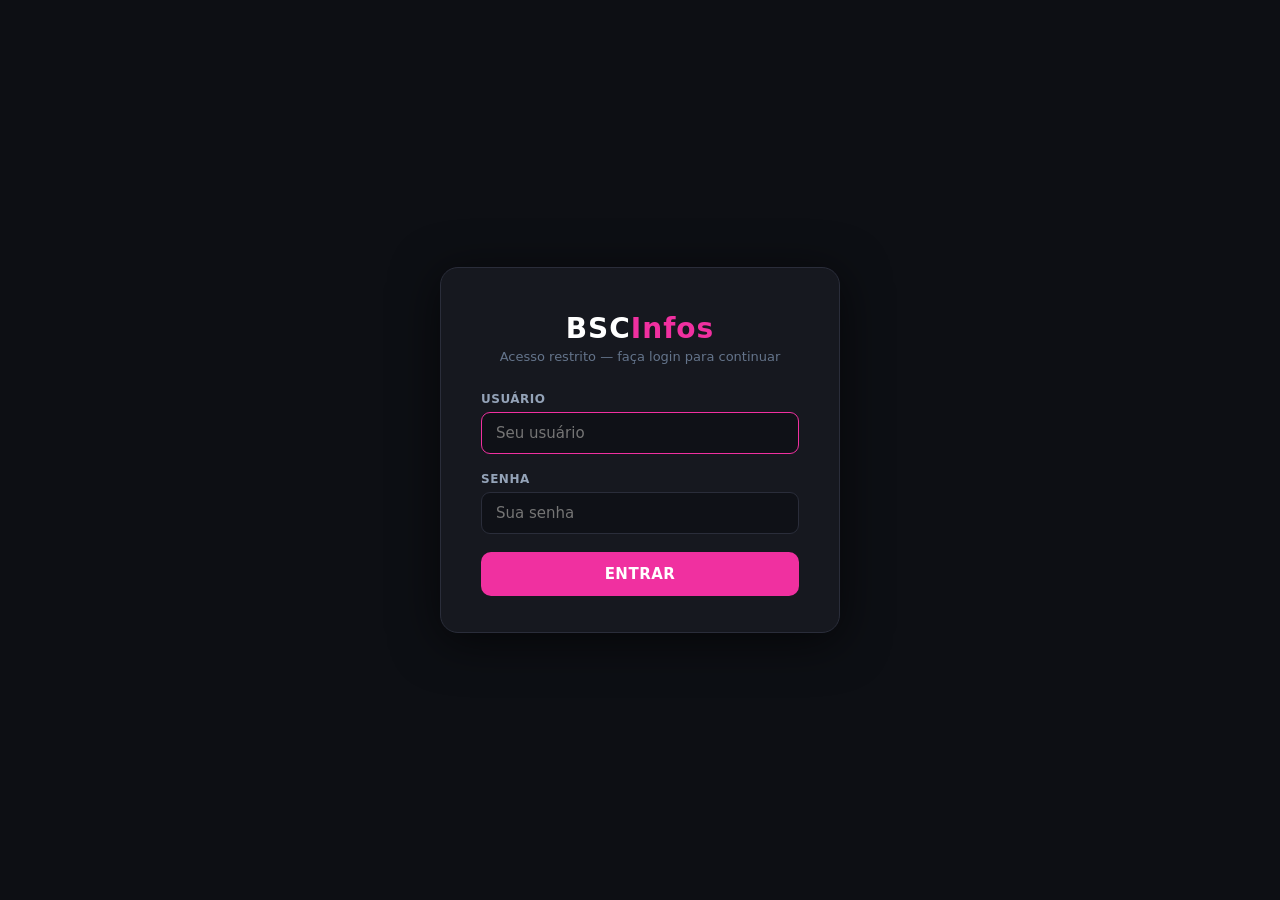
<file: index.html>
<!DOCTYPE html>
<html lang="pt-br">
<head>
    <script src="users.js"></script>
    <script src="auth.js"></script>
    <meta charset="UTF-8">
    <meta name="viewport" content="width=device-width, initial-scale=1.0">
    <title>BCSInfos — Menu Principal</title>
    <link rel="stylesheet" href="style.css">
    <style>
        .menu-container{display:flex;flex-direction:column;align-items:center;justify-content:center;min-height:80vh;padding:40px 20px}
        .menu-title{font-size:42px;font-weight:800;margin-bottom:10px;text-align:center}
        .menu-subtitle{font-size:16px;color:var(--texto-secundario,#a0a0b0);margin-bottom:50px;text-align:center}
        .region-grid{display:grid;grid-template-columns:repeat(auto-fit,minmax(220px,1fr));gap:25px;max-width:900px;width:100%}
        .region-card{background:var(--bg-cards,#181820);border:1px solid var(--borda-destaque,#2a2a35);border-radius:12px;padding:30px 20px;text-align:center;text-decoration:none;color:white;transition:all .3s;display:flex;flex-direction:column;align-items:center;gap:12px}
        .region-card:hover{transform:translateY(-5px);border-color:var(--accent,#e91e63);box-shadow:0 8px 24px rgba(233,30,99,.2)}
        .region-card img{width:60px;height:60px;object-fit:contain;border-radius:8px}
        .region-card .region-name{font-size:20px;font-weight:700}
        .region-card .region-desc{font-size:13px;color:var(--texto-secundario,#a0a0b0)}
    </style>
</head>
<body>
<nav class="navbar">
    <a href="index.html" class="nav-link">MENU</a>
    <a href="geral.html" class="nav-link">GERAL</a>
    <a href="draft.html" class="nav-link">DRAFT</a>
    <a href="vivo.html" class="nav-link">AO VIVO</a>
    <a href="found.html" class="nav-link">FOUND</a>
</nav>
<main class="main-container">
<div class="menu-container">
    <h1 class="menu-title">BCSInfos <span class="accent">ANALYSIS</span></h1>
    <p class="menu-subtitle">Selecione uma região para visualizar os dados competitivos</p>
    <div class="region-grid">
        <a href="sa.html" class="region-card"><img src="element/sa.png" alt="SA" onerror="this.style.display='none'"><span class="region-name">SOUTH AMÉRICA</span><span class="region-desc">Times e scrins da América do Sul</span></a>
        <a href="na.html" class="region-card"><img src="element/na.png" alt="NA" onerror="this.style.display='none'"><span class="region-name">NORTH AMÉRICA</span><span class="region-desc">Times e scrins da América do Norte</span></a>
        <a href="emea.html" class="region-card"><img src="element/emea.png" alt="EMEA" onerror="this.style.display='none'"><span class="region-name">EMEA</span><span class="region-desc">Europe, Middle East & Africa</span></a>
        <a href="ea.html" class="region-card"><img src="element/ea.png" alt="EA" onerror="this.style.display='none'"><span class="region-name">EAST ASIA</span><span class="region-desc">Times e scrins do Leste Asiático</span></a>
        <a href="geral.html" class="region-card" style="grid-column:1/-1"><span class="region-name">GERAL (Todas as Regiões)</span><span class="region-desc">Visão geral com dados de todas as regiões combinadas</span></a>
    </div>
</div>
</main>
</body>
</html>
</file>
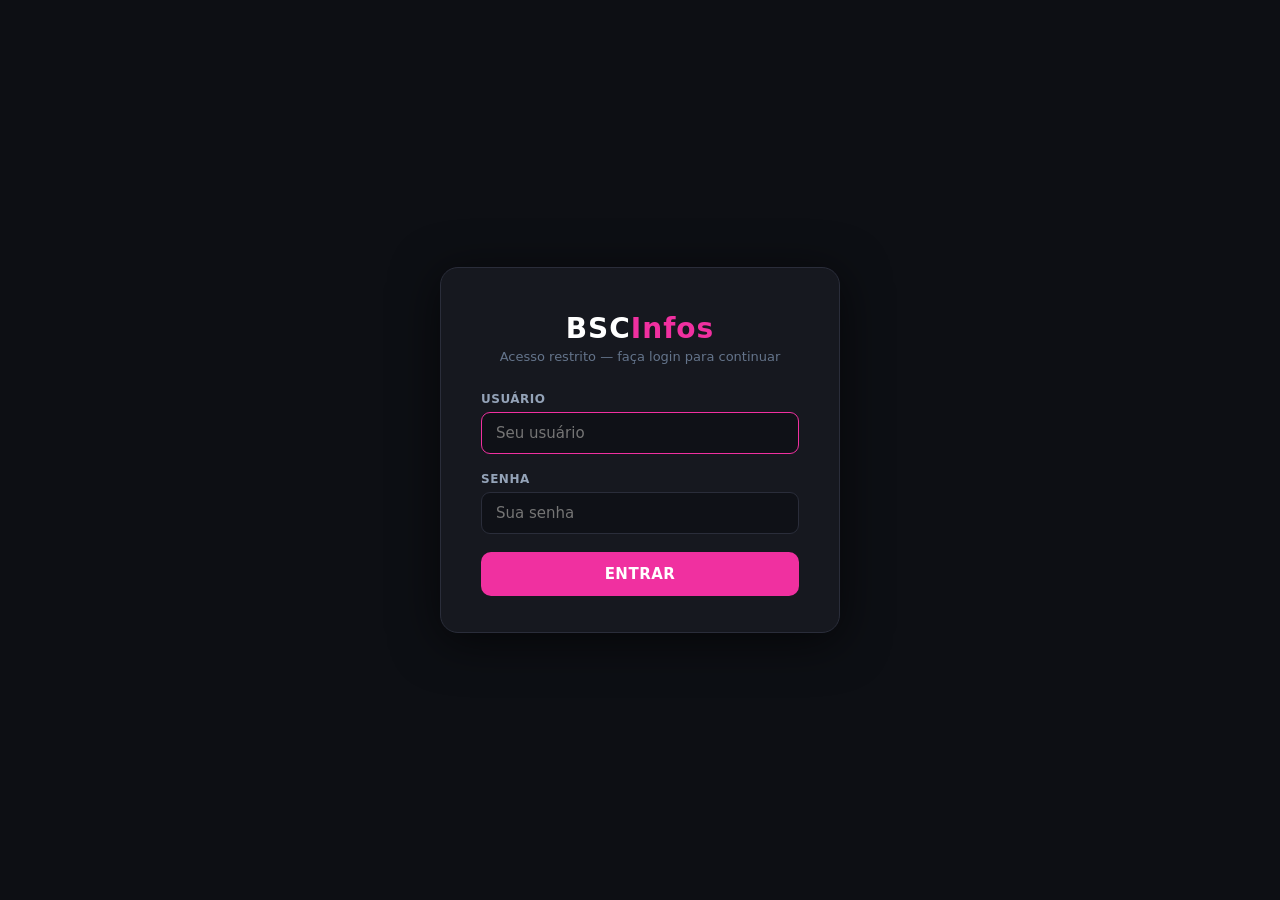
<file: found.html>
<!DOCTYPE html>
<html lang="pt-br">
<head>
<script src="users.js"></script><script src="auth.js"></script>
<meta charset="UTF-8"><meta name="viewport" content="width=device-width, initial-scale=1.0">
<title>BCSInfos — FOUND</title>
<link rel="stylesheet" href="style.css"><link rel="stylesheet" href="found.css">
</head>
<body>
<nav class="navbar">
<a href="index.html" class="nav-link">MENU</a><a href="geral.html" class="nav-link">GERAL</a>
<a href="draft.html" class="nav-link">DRAFT</a><a href="vivo.html" class="nav-link">AO VIVO</a>
<a href="found.html" class="nav-link active">FOUND</a>
</nav>
<main class="main-container"><section class="found-page">
<header class="found-header"><h1>PLAYER <span class="accent">FOUND</span></h1>
<p>Digite a tag do jogador para encontrar o nick mais recente registrado.</p></header>
<form id="found-form" class="found-search">
<label for="player-tag">Player Tag</label>
<div class="found-input-row"><input id="player-tag" type="text" autocomplete="off" spellcheck="false" placeholder="#ABC123" maxlength="20" required><button id="found-button" type="submit">PROCURAR</button></div>
<div id="found-status" class="found-status" aria-live="polite"></div>
</form>
<section class="found-results-section"><div class="found-results-title"><h2>JOGADORES ENCONTRADOS</h2><button id="clear-found" class="clear-button" type="button">LIMPAR TODOS</button></div>
<div id="found-results" class="found-results"></div></section>
</section></main>
<script src="found.js"></script>
</body>
</html>
</file>
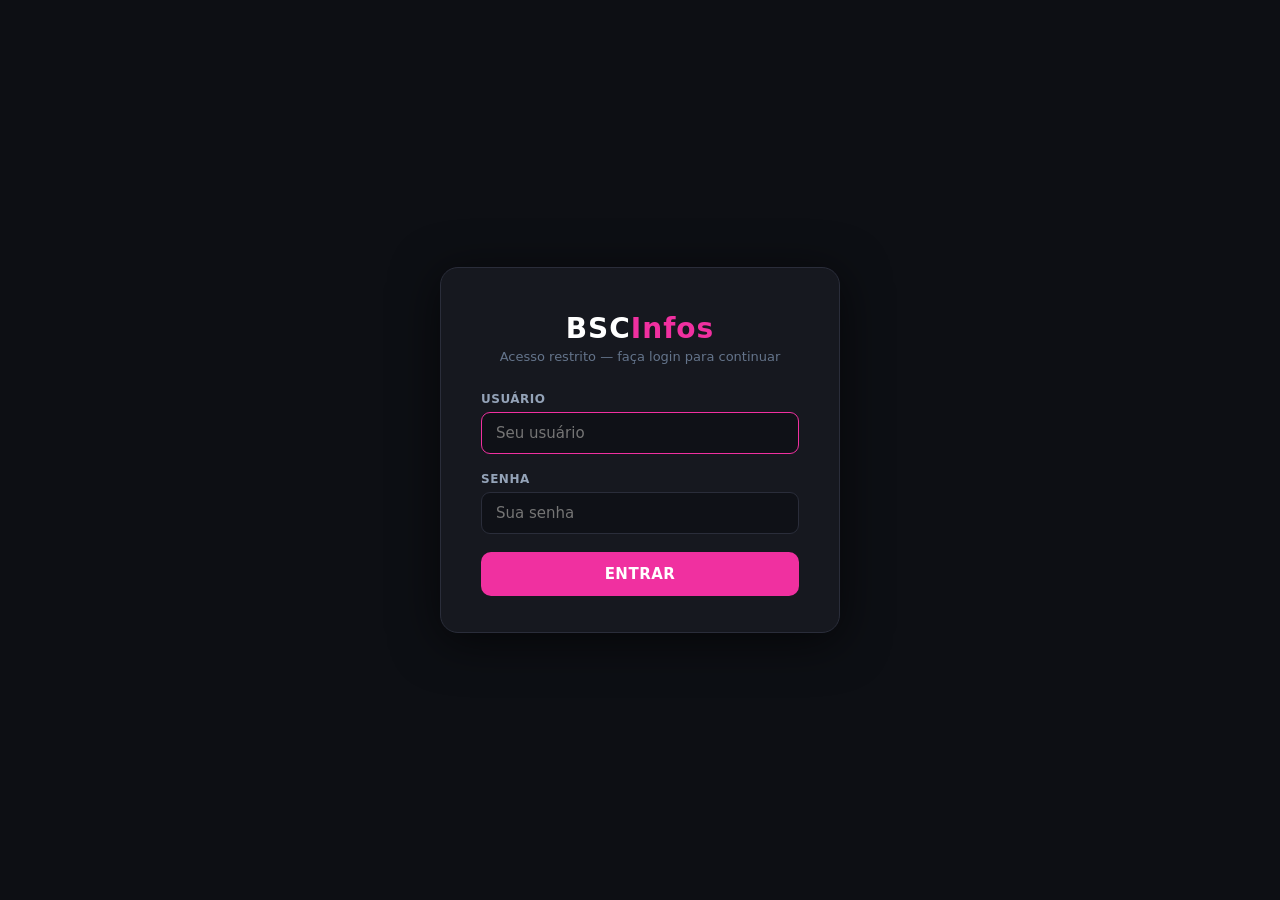
<file: login.html>
<!DOCTYPE html>
<html lang="pt-br">
<head>
    <meta charset="UTF-8">
    <meta name="viewport" content="width=device-width, initial-scale=1.0">
    <title>Login — BSCinfos</title>
    <script src="users.js"></script>
    <script src="auth.js"></script>
    <link rel="stylesheet" href="style.css">
    <style>
        * { box-sizing: border-box; }

        body {
            margin: 0;
            min-height: 100vh;
            display: flex;
            align-items: center;
            justify-content: center;
            background: #0d0f14;
            font-family: 'Segoe UI', sans-serif;
        }

        .login-card {
            background: #16181f;
            border: 1px solid #2a2d3a;
            border-radius: 18px;
            padding: 44px 40px 36px;
            width: 100%;
            max-width: 400px;
            box-shadow: 0 8px 48px rgba(0,0,0,0.6);
        }

        .login-logo {
            text-align: center;
            margin-bottom: 28px;
        }

        .login-logo-title {
            font-size: 28px;
            font-weight: 900;
            letter-spacing: 1px;
            color: #ffffff;
        }

        .login-logo-title span {
            color: #f030a0;
        }

        .login-logo-sub {
            font-size: 13px;
            color: #64748b;
            margin-top: 4px;
        }

        .login-form label {
            display: block;
            font-size: 12px;
            font-weight: 700;
            color: #94a3b8;
            margin-bottom: 6px;
            letter-spacing: .5px;
            text-transform: uppercase;
        }

        .login-form input {
            width: 100%;
            padding: 11px 14px;
            background: #0f1117;
            border: 1px solid #2a2d3a;
            border-radius: 9px;
            color: #f1f5f9;
            font-size: 15px;
            margin-bottom: 18px;
            outline: none;
            transition: border-color .2s;
        }

        .login-form input:focus {
            border-color: #f030a0;
        }

        .login-btn {
            width: 100%;
            padding: 13px;
            background: #f030a0;
            color: #fff;
            font-size: 15px;
            font-weight: 800;
            border: none;
            border-radius: 10px;
            cursor: pointer;
            letter-spacing: .5px;
            transition: background .2s, transform .1s;
        }

        .login-btn:hover {
            background: #d4208a;
        }

        .login-btn:active {
            transform: scale(.98);
        }

        .login-error {
            display: none;
            background: rgba(248, 113, 113, 0.12);
            border: 1px solid #f87171;
            color: #f87171;
            border-radius: 8px;
            padding: 10px 14px;
            font-size: 13px;
            font-weight: 600;
            margin-bottom: 16px;
            text-align: center;
        }

        .login-error.visible {
            display: block;
        }
    </style>
</head>
<body>

<div class="login-card">
    <div class="login-logo">
        <div class="login-logo-title">BSC<span>Infos</span></div>
        <div class="login-logo-sub">Acesso restrito — faça login para continuar</div>
    </div>

    <form class="login-form" id="loginForm" onsubmit="tentarLogin(event)">
        <div class="login-error" id="loginErro">Usuário ou senha incorretos.</div>

        <label for="inputUser">Usuário</label>
        <input type="text" id="inputUser" placeholder="Seu usuário" autocomplete="username" autofocus>

        <label for="inputPass">Senha</label>
        <input type="password" id="inputPass" placeholder="Sua senha" autocomplete="current-password">

        <button type="submit" class="login-btn">ENTRAR</button>
    </form>
</div>

<script>
    // Se já está logado, redireciona direto para o índice
    if (window.BSC_USER && window.BSC_USER()) {
        var dest = sessionStorage.getItem('bsc_redirect') || 'index.html';
        sessionStorage.removeItem('bsc_redirect');
        window.location.replace(dest);
    }

    function tentarLogin(e) {
        e.preventDefault();
        var user = document.getElementById('inputUser').value;
        var pass = document.getElementById('inputPass').value;
        var erro = document.getElementById('loginErro');

        if (window.BSC_LOGIN(user, pass)) {
            erro.classList.remove('visible');
            var dest = sessionStorage.getItem('bsc_redirect') || 'index.html';
            sessionStorage.removeItem('bsc_redirect');
            window.location.replace(dest);
        } else {
            erro.classList.add('visible');
            document.getElementById('inputPass').value = '';
            document.getElementById('inputPass').focus();
        }
    }
</script>

</body>
</html>
</file>
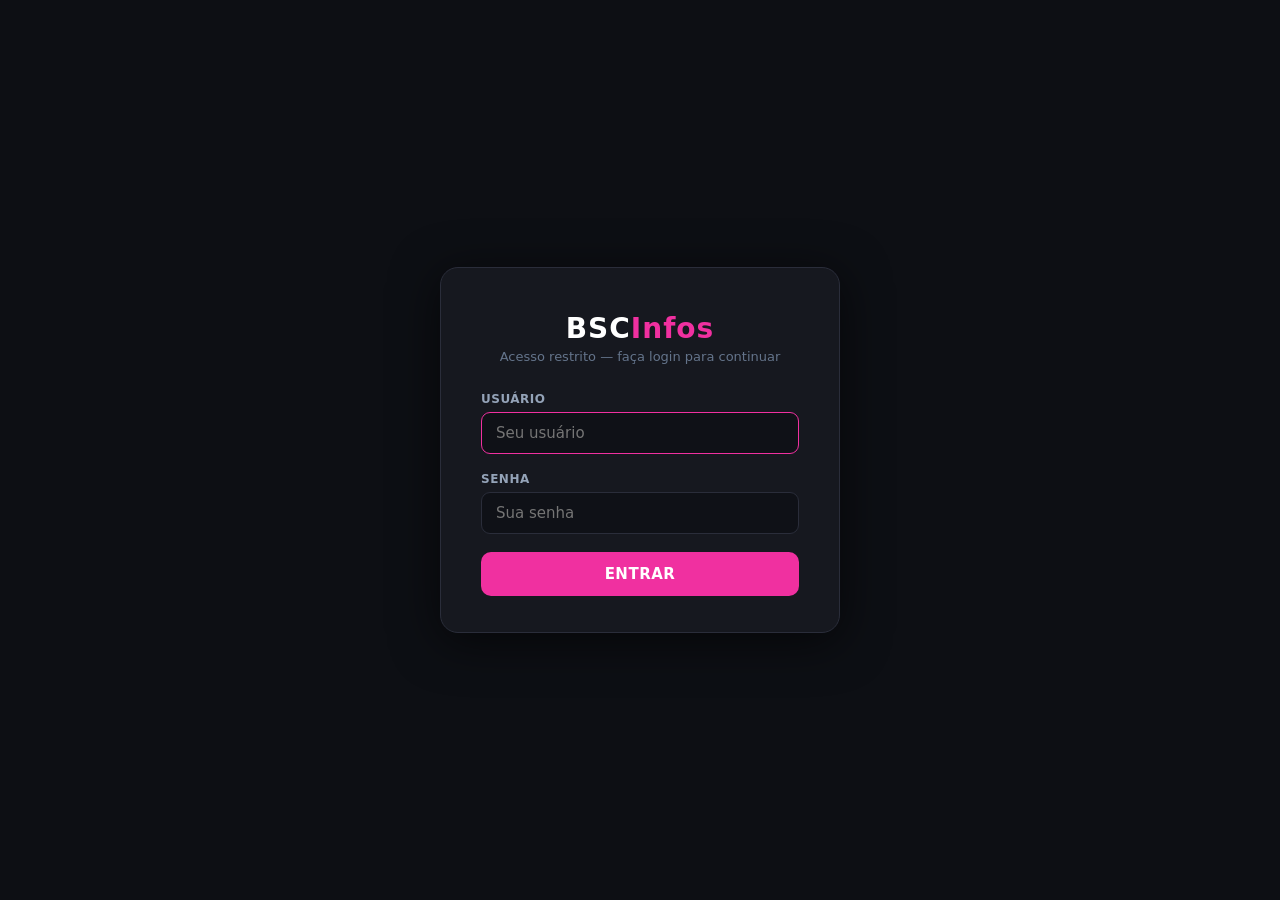
<file: vivo (3).html>
<!DOCTYPE html>
<html lang="pt-br">
<head>
    <meta charset="UTF-8">
    <meta name="viewport" content="width=device-width, initial-scale=1.0">
    <title>AO VIVO — BCSInfos</title>
    <script src="users.js"></script>
    <script src="auth.js"></script>
    <link rel="stylesheet" href="draft.css">
    <link rel="stylesheet" href="vivo.css">
</head>
<body>
    <nav class="navbar">
        <a href="index.html">MENU</a>
        <a href="geral.html">GERAL</a>
        <a href="draft.html">DRAFT</a>
        <a href="vivo.html" class="active">AO VIVO</a>
    </nav>

    <div class="wrapper">

        <!-- PASSO 1: CONFIGURAÇÃO -->
        <div class="step active" id="step-setup">
            <div class="card">
                <h2>🔴🔵 Configurar Partida Ao Vivo</h2>

                <div class="teams-grid">
                    <div class="team-box blue">
                        <h3>Time Azul</h3>
                        <label>Nome do Time</label>
                        <input type="text" id="nome-azul" placeholder="Ex: Bounty Hunters">
                        <label>Logo do Time</label>
                        <div class="logo-row">
                            <img class="team-logo" id="logo-azul-preview" src="element/teams/unknow.png" alt="logo">
                            <input type="text" id="logo-azul-url" placeholder="URL da logo (ou deixa em branco)">
                        </div>
                        <label>ID Jogador 1</label>
                        <input type="text" id="azul-1" placeholder="#PLLRJC2V">
                        <label>ID Jogador 2</label>
                        <input type="text" id="azul-2" placeholder="#GYCYCLRJL">
                        <label>ID Jogador 3</label>
                        <input type="text" id="azul-3" placeholder="#YGQYGCR">
                    </div>

                    <div class="vs">VS</div>

                    <div class="team-box red">
                        <h3>Time Vermelho</h3>
                        <label>Nome do Time</label>
                        <input type="text" id="nome-vermelho" placeholder="Ex: RED CANIDS">
                        <label>Logo do Time</label>
                        <div class="logo-row">
                            <img class="team-logo" id="logo-vermelho-preview" src="element/teams/unknow.png" alt="logo">
                            <input type="text" id="logo-vermelho-url" placeholder="URL da logo (ou deixa em branco)">
                        </div>
                        <label>ID Jogador 1</label>
                        <input type="text" id="vermelho-1" placeholder="#GVYLVUGR">
                        <label>ID Jogador 2</label>
                        <input type="text" id="vermelho-2" placeholder="#JQ8L0YYL">
                        <label>ID Jogador 3</label>
                        <input type="text" id="vermelho-3" placeholder="#R2LR2QLG">
                    </div>
                </div>

                <label style="margin-top:18px;">Tipo de Partida (formato da série)</label>
                <select id="formato">
                    <option value="MD3">MD3 — melhor de 3 (1º a 2 vitórias)</option>
                    <option value="MD5">MD5 — melhor de 5 (1º a 3 vitórias)</option>
                    <option value="MD7">MD7 — melhor de 7 (1º a 4 vitórias)</option>
                    <option value="MD10">MD10 — melhor de 10 (1º a 6 vitórias)</option>
                </select>

                <label style="margin-top:18px;">Tipo de Transmissão</label>
                <select id="tipo-trans">
                    <option value="draft">🖼️ Draft — placar estilo escore (mapa no centro, logo nos bans)</option>
                    <option value="obs">🔴 Transmissão OBS — slots com "?" e cronômetro (print 2)</option>
                </select>
                <div class="hint">
                    Você escolhe como a janela de transmissão vai se parecer. Em qualquer um dos dois, há um botão
                    <strong style="color:var(--texto)">Abrir Transmissão</strong> que cria uma aba separada sincronizada,
                    pronta para capturar no OBS.
                </div>

                <label style="margin-top:18px;">🔑 API Key do Brawl Stars (opcional — leitura de perfil/battlelog)</label>
                <input type="password" id="brawl-api-key" placeholder="Cole aqui sua API key (ex: eyJhbGci...)">
                <div class="btn-row" style="margin-top:8px;">
                    <button class="btn gray" style="font-size:12px;padding:8px 14px;" onclick="testarAPI()">🔍 Testar conexão com a API</button>
                </div>
                <div class="hint">
                    A key fica salva apenas no seu navegador e é enviada ao proxy do servidor para consultar os 3 IDs.
                    Em site 100% estático (GitHub Pages) sem backend, a leitura automática não funciona — veja a explicação
                    junto dos arquivos. O botão testa a conexão quando o backend estiver no ar.
                </div>
                <div id="api-status" style="font-size:12px;margin-top:8px;line-height:1.7;"></div>

                <div class="btn-row">
                    <button class="btn green" onclick="iniciarSessao()">▶️ COMEÇAR AO VIVO</button>
                    <button class="btn gray" onclick="verHistorico()">📁 Histórico</button>
                </div>
            </div>
        </div>

        <!-- PASSO 2: DRAFT AO VIVO -->
        <div class="step" id="step-vivo">
            <div class="card">
                <!-- Placar -->
                <div class="scoreboard">
                    <div class="score-team blue">
                        <img class="tlogo" id="s-logo-azul" src="" alt="">
                        <div class="tname" id="s-nome-azul">Azul</div>
                        <div class="tpts" id="s-pontos-azul">0</div>
                    </div>
                    <div class="score-center">
                        <div>Partida <span id="s-num-partida">1</span></div>
                        <div id="s-formato">MD3</div>
                        <div class="pts-needed" id="s-vitorias-necessarias">1º a 2 vitórias</div>
                        <button class="btn gray" onclick="voltarSetup()" style="margin-top:10px;font-size:11px;padding:6px 12px;">← Voltar</button>
                    </div>
                    <div class="score-team red">
                        <img class="tlogo" id="s-logo-vermelho" src="" alt="">
                        <div class="tname" id="s-nome-vermelho">Vermelho</div>
                        <div class="tpts" id="s-pontos-vermelho">0</div>
                    </div>
                </div>

                <!-- Botão de transmissão -->
                <div class="btn-row" style="justify-content:center;margin-top:16px;">
                    <button class="btn" onclick="abrirTransmissao()">🖥️ Abrir Janela de Transmissão (para o OBS)</button>
                </div>

                <!-- Meta: modo + mapa -->
                <div class="match-meta" style="margin-top:18px;">
                    <select id="modo-partida"><option value="">— Escolha o MODO —</option></select>
                    <select id="mapa-partida"><option value="">— Escolha o MAPA —</option></select>
                </div>

                <!-- Fases de pick -->
                <div id="draft-board"></div>

                <div class="btn-row" id="vivo-acoes">
                    <button class="btn blue" id="btn-finalizar-azul" onclick="finalizarPartida('azul')">🏆 Azul vence a partida</button>
                    <button class="btn red" id="btn-finalizar-vermelho" onclick="finalizarPartida('vermelho')">🏆 Vermelho vence a partida</button>
                    <button class="btn gray" onclick="reiniciarPartida()">↺ Limpar picks desta partida</button>
                </div>
            </div>
        </div>

        <!-- PASSO 3: FIM DA SÉRIE -->
        <div class="step" id="step-fim">
            <div class="card win-banner">
                <div class="trophy">🏆</div>
                <h2 id="fim-campeao">TIME X</h2>
                <div id="fim-placar">2 x 1</div>
                <p class="sub" id="fim-resumo" style="color:var(--mut);font-size:14px;"></p>
                <div class="btn-row" style="justify-content:center;">
                    <button class="btn green" onclick="novaSessao()">➕ Nova partida</button>
                    <button class="btn gray" onclick="verHistorico()">📁 Ver histórico</button>
                </div>
            </div>
        </div>

        <!-- PASSO 4: HISTÓRICO -->
        <div class="step" id="step-historico">
            <div class="card">
                <h2>📁 Histórico de Partidas</h2>
                <div id="historico-lista"><div class="empty-msg">Nenhuma partida registrada ainda.</div></div>
                <div class="btn-row">
                    <button class="btn green" onclick="novaSessao()">➕ Nova partida</button>
                    <button class="btn gray" onclick="voltarSetup()">← Voltar</button>
                </div>
            </div>
        </div>

    </div>

    <!-- Seletor de brawlers -->
    <div class="picker-overlay" id="picker-overlay">
        <div class="picker">
            <div class="picker-head">
                <strong id="picker-title">Escolha um brawler</strong>
                <input type="text" id="picker-search" placeholder="Buscar brawler..." oninput="filtrarPicker()">
                <button class="close-x" onclick="fecharPicker()">✕</button>
            </div>
            <div class="picker-grid" id="picker-grid"></div>
        </div>
    </div>

    <!-- Overlay de transmissão (usado na janela separada ?tx=1) -->
    <div class="tx-root" id="tx-root">
        <div class="tx-frame" id="tx-frame"></div>
    </div>

    <script src="vivo.js"></script>
</body>
</html>
</file>
<file: style.css>
:root {
    --bg-geral: #0b0c10;
    --bg-paineis: #111217;
    --bg-cards: #16171d;
    --borda-suave: #1f2026;
    --borda-destaque: #1f2026;
    --texto: #ffffff;
    --texto-secundario: #00ccff;
    --accent-purple: #d3d3d3;
    --accent-hover: #d3d3d3;
    --winrate-color: #00ff00;
    --loss-color: #ff3333;
    --synergy-color: #00ccff;
}

* { margin: 0; padding: 0; box-sizing: border-box; font-family: system-ui, -apple-system, sans-serif; }
body { background-color: var(--bg-geral); color: var(--texto); min-height: 100vh; }
::-webkit-scrollbar { width: 8px; }
::-webkit-scrollbar-track { background: var(--bg-geral); }
::-webkit-scrollbar-thumb { background: var(--borda-destaque); border-radius: 4px; }

/* Navbar */
.navbar { display: flex; justify-content: center; align-items: center; gap: 20px; width: 100%; padding: 15px 0; background-color: var(--bg-paineis); border-bottom: 1px solid var(--borda-suave);}
.nav-links { display: flex; gap: 20px; }
.nav-link { color: var(--texto); text-decoration: none; font-weight: 800; font-size: 14px; text-transform: uppercase; }
.nav-link:hover { color: var(--accent-purple); }
.dropdown { position: relative; display: inline-block; }
.dropdown-content { display: none; position: absolute; background-color: var(--bg-paineis); min-width: 180px; border: 1px solid var(--borda-destaque); border-radius: 8px; z-index: 100; top: 100%; }
.dropdown-content a { display: flex; align-items: center; gap: 12px; color: var(--texto); padding: 12px 16px; text-decoration: none; font-size: 13px; font-weight: bold; border-bottom: 1px solid var(--borda-suave);}
.dropdown-content a:hover { background-color: var(--borda-suave); color: var(--accent-hover); }
.dropdown:hover .dropdown-content { display: block !important; }
.dropdown-content { animation: fadeIn 0.2s ease-in-out; }

/* Main */
.main-container { padding: 30px; max-width: 1400px; margin: 0 auto; }
.tela-oculta { display: none !important; }
.tela-ativa { display: block; animation: fadeIn 0.3s ease; }
@keyframes fadeIn { from { opacity: 0; transform: translateY(-10px); } to { opacity: 1; transform: translateY(0); } }

/* Headers e Filtros */
.page-header { text-align: center; margin-bottom: 30px; }
.page-header h1 { font-size: 28px; font-weight: 900; }
.page-header .accent { color: var(--accent-purple); }
.filter-container { display: flex; justify-content: center; gap: 15px; margin-bottom: 30px; }
.filter-select { background-color: var(--bg-paineis); color: var(--texto); border: 1px solid var(--borda-destaque); padding: 10px 20px; border-radius: 8px; font-weight: bold; outline: none; cursor: pointer; }

/* Tabelas Meta & Cards Modo */
.modo-card { background-color: var(--bg-cards); border: 2px solid var(--borda-destaque); border-radius: 8px; padding: 20px; text-align: center; font-size: 20px; font-weight: 900; color: var(--accent-purple); cursor: pointer; margin-bottom: 10px; transition: 0.2s; text-transform: uppercase; display: flex; align-items: center; justify-content: center; gap: 15px;}
.modo-card:hover { border-color: var(--accent-hover); background-color: var(--bg-paineis); transform: scale(1.01); }
.modo-section { background-color: var(--bg-paineis); border: 1px solid var(--borda-suave); border-radius: 12px; margin-bottom: 20px; overflow: hidden; display: none; }
.modo-header { background-color: var(--bg-cards); padding: 15px 20px; font-weight: 900; font-size: 16px; display: flex; justify-content: space-between; color: var(--accent-purple); border-bottom: 1px solid var(--borda-suave); }
.mapa-content { padding: 20px; display: grid; grid-template-columns: repeat(auto-fit, minmax(300px, 1fr)); gap: 20px; }
.excel-table { width: 100%; border-collapse: collapse; font-size: 13px; }
.excel-table th, .excel-table td { padding: 10px 8px; text-align: center; border-bottom: 1px solid var(--borda-suave); }
.excel-table th { color: var(--texto-secundario); font-weight: 800; cursor: pointer; }
.winrate-cell { color: var(--winrate-color); font-weight: bold; }

/* Sidebar Layout */
.brawlers-container, .times-container { display: flex; gap: 25px; height: calc(100vh - 160px); }
.sidebar { width: 280px; background-color: var(--bg-paineis); border: 1px solid var(--borda-suave); border-radius: 12px; display: flex; flex-direction: column; }
.sidebar-search, .sidebar-header { padding: 15px; background-color: var(--bg-cards); border: none; border-bottom: 1px solid var(--borda-destaque); color: var(--texto); font-weight: bold; text-align: center; outline:none; }
.sidebar-list { flex: 1; overflow-y: auto; padding: 10px; display: flex; flex-direction: column; gap: 5px; }
.sidebar-item { border-radius: 8px; border: 1px solid transparent; transition: 0.2s; padding: 10px; cursor: pointer; display: flex; align-items: center; gap: 10px;}
.sidebar-item:hover, .sidebar-item.active { background-color: var(--bg-cards); border-color: var(--accent-purple); }
.info-panel { flex: 1; background-color: var(--bg-paineis); border: 1px solid var(--borda-suave); border-radius: 12px; padding: 30px; overflow-y: auto; }

/* Modais e Brawlers Detail */
.brawler-profile-header { display: flex; align-items: center; gap: 20px; margin-bottom: 30px; border-bottom: 1px solid var(--borda-destaque); padding-bottom: 20px; }
.brawler-large-avatar { width: 80px; height: 80px; border-radius: 12px; border: 2px solid var(--accent-purple); object-fit: cover; }

/* Scrins Grid */
.scrins-grid { display: grid; gap: 15px; grid-template-columns: repeat(auto-fill, minmax(350px, 1fr)); }
.scrim-card { background-color: var(--bg-cards); border: 1px solid var(--borda-destaque); border-radius: 8px; padding: 15px; padding-bottom: 30px; cursor: pointer; transition: 0.2s; display: flex; justify-content: space-between; align-items: center; position: relative; }
.scrim-card:hover { border-color: var(--accent-purple); transform: scale(1.02); }
.scrim-team-info { display: flex; align-items: center; gap: 10px; }
.scrim-team-logo { width: 40px; height: 40px; object-fit: contain; border-radius: 4px; }
.scrim-score { font-size: 24px; font-weight: 900; color: #fff; margin: 0 15px; }

/* Detalhes da Scrim */
.scrim-detail-header { text-align: center; margin-bottom: 20px; }
.scrim-rounds-container { display: flex; justify-content: center; gap: 10px; overflow-x: auto; padding-bottom: 10px; margin-bottom: 20px; }
.scrim-round-btn { background: var(--bg-cards); border: 1px solid var(--borda-suave); padding: 10px; border-radius: 8px; cursor: pointer; min-width: 120px; text-align: center; }
.scrim-round-btn.active { border-color: var(--accent-purple); background: var(--borda-suave); }
.scrim-round-btn img { width: 30px; height: 30px; display: block; margin: 0 auto 5px; object-fit: contain;}

/* Layout Interno da Scrim */
.round-details-view { display: flex; flex-direction: column; gap: 20px; background: var(--bg-cards); padding: 20px; border-radius: 12px; border: 1px solid var(--borda-destaque); }
.scrim-picks-container { display: flex; align-items: center; justify-content: center; gap: 30px; }
.team-picks-scrim { display: flex; flex-direction: column; gap: 10px; flex: 1; align-items: center; }
.pick-row { background: var(--bg-paineis); padding: 8px; border-radius: 6px; border: 1px solid var(--borda-suave); }
.pick-row img { width: 40px; height: 40px; border-radius: 6px; object-fit: cover;}
.map-middle-scrim { flex: 1; text-align: center; }
.map-middle-scrim img { max-width: 180px; border-radius: 8px; border: 2px solid var(--borda-destaque); object-fit: cover; }
.player-names-scrim { display: flex; gap: 5px; font-size: 11px; color: var(--texto-secundario); justify-content: center; margin-top: 5px; font-weight: bold;}

/* Sinergia e Counters */
.synergy-grid { display: grid; grid-template-columns: 1fr 1fr; gap: 20px; margin-top: 20px; }
.synergy-box { background: #111; border: 1px solid var(--borda-destaque); padding: 15px; border-radius: 8px; }
.synergy-item { display: flex; justify-content: space-between; align-items: center; padding: 10px 0; border-bottom: 1px dashed var(--borda-suave); }
.synergy-item:last-child { border-bottom: none; }
.synergy-item img { width: 28px; height: 28px; border-radius: 4px; margin-right: 10px; vertical-align: middle; }

/* Formulário para Registro de Time */
.form-group { display: flex; flex-direction: column; gap: 5px; margin-bottom: 15px; }
.form-group label { font-size: 12px; color: var(--texto-secundario); font-weight: bold; }
.form-group input { background: var(--bg-paineis); border: 1px solid var(--borda-suave); color: #fff; padding: 10px; border-radius: 6px; outline: none; }
.btn-register { background: var(--accent-purple); color: #fff; border: none; padding: 12px 20px; font-weight: 900; border-radius: 6px; cursor: pointer; text-transform: uppercase; width: 100%; transition: 0.2s;}
.btn-register:hover { background: var(--accent-hover); }

/* --- Barra de navegação horizontal "arrastável" (Scrims: Partidas e Sets) --- */
        .drag-scroll-x {
            cursor: grab;
            scrollbar-width: thin;
            scrollbar-color: var(--accent-purple, #b026ff) rgba(255,255,255,0.08);
        }
        .drag-scroll-x.dragging { cursor: grabbing; scroll-behavior: auto; }
        .drag-scroll-x::-webkit-scrollbar { height: 9px; }
        .drag-scroll-x::-webkit-scrollbar-track { background: rgba(255,255,255,0.05); border-radius: 10px; }
        .drag-scroll-x::-webkit-scrollbar-thumb { background: var(--accent-purple, #b026ff); border-radius: 10px; }
        .drag-scroll-x::-webkit-scrollbar-thumb:hover { background: var(--accent-hover, #d17bff); }

        /* --- Nome do player abaixo de cada pick (Scrims) --- */
        .pick-player-name {
            font-size: 11px; font-weight: 900; color: var(--texto-secundario, #999);
            cursor: pointer; max-width: 100px; overflow: hidden; text-overflow: ellipsis;
            white-space: nowrap; text-align: center;
        }
        .pick-player-name:hover { color: var(--accent-hover, #d17bff); text-decoration: underline; }

        /* --- Modal de perfil do jogador --- */
        .modal-overlay {
            display: none; position: fixed; inset: 0; background: rgba(0,0,0,0.7);
            z-index: 9999; align-items: center; justify-content: center; padding: 20px;
        }
        .modal-jogador-card {
            position: relative; width: 100%; max-width: 420px; max-height: 85vh; overflow-y: auto;
            background: var(--bg-cards, #181820); border: 1px solid var(--borda-destaque, #3a3a45);
            border-radius: 14px; padding: 26px; box-shadow: 0 12px 40px rgba(0,0,0,0.5);
        }
        .modal-close-btn {
            position: absolute; top: 14px; right: 14px; background: transparent; border: none;
            color: var(--texto-secundario, #999); font-size: 18px; font-weight: 900; cursor: pointer; line-height: 1;
        }
        .modal-close-btn:hover { color: #fff; }
:root {
    --bg-geral: #0b0c10;
    --bg-paineis: #111217;
    --bg-cards: #16171d;
    --borda-suave: #1f2026;
    --borda-destaque: #2d303a;
    --texto: #ffffff;
    --texto-secundario: #888a93;
    --accent-purple: #cc00ff;
    --accent-hover: #ff33ff;
    --winrate-color: #00ff66;
    --loss-color: #ff3333;
    --synergy-color: #00ccff;
}

* { margin: 0; padding: 0; box-sizing: border-box; font-family: system-ui, -apple-system, sans-serif; }
body { background-color: var(--bg-geral); color: var(--texto); min-height: 100vh; }
::-webkit-scrollbar { width: 8px; }
::-webkit-scrollbar-track { background: var(--bg-geral); }
::-webkit-scrollbar-thumb { background: var(--borda-destaque); border-radius: 4px; }

/* Navbar */
.navbar { display: flex; justify-content: center; align-items: center; gap: 20px; width: 100%; padding: 15px 0; background-color: var(--bg-paineis); border-bottom: 1px solid var(--borda-suave);}
.nav-links { display: flex; gap: 20px; }
.nav-link { color: var(--texto); text-decoration: none; font-weight: 800; font-size: 14px; text-transform: uppercase; }
.nav-link:hover { color: var(--accent-purple); }
.dropdown { position: relative; display: inline-block; }
.dropdown-content { display: none; position: absolute; background-color: var(--bg-paineis); min-width: 180px; border: 1px solid var(--borda-destaque); border-radius: 8px; z-index: 100; top: 100%; }
.dropdown-content a { display: flex; align-items: center; gap: 12px; color: var(--texto); padding: 12px 16px; text-decoration: none; font-size: 13px; font-weight: bold; border-bottom: 1px solid var(--borda-suave);}
.dropdown-content a:hover { background-color: var(--borda-suave); color: var(--accent-hover); }
.dropdown:hover .dropdown-content { display: block !important; }
.dropdown-content { animation: fadeIn 0.2s ease-in-out; }

/* Main */
.main-container { padding: 30px; max-width: 1400px; margin: 0 auto; }
.tela-oculta { display: none !important; }
.tela-ativa { display: block; animation: fadeIn 0.3s ease; }
@keyframes fadeIn { from { opacity: 0; transform: translateY(-10px); } to { opacity: 1; transform: translateY(0); } }

/* Headers e Filtros */
.page-header { text-align: center; margin-bottom: 30px; }
.page-header h1 { font-size: 28px; font-weight: 900; }
.page-header .accent { color: var(--accent-purple); }
.filter-container { display: flex; justify-content: center; gap: 15px; margin-bottom: 30px; }
.filter-select { background-color: var(--bg-paineis); color: var(--texto); border: 1px solid var(--borda-destaque); padding: 10px 20px; border-radius: 8px; font-weight: bold; outline: none; cursor: pointer; }

/* Tabelas Meta & Cards Modo */
.modo-card { background-color: var(--bg-cards); border: 2px solid var(--borda-destaque); border-radius: 8px; padding: 20px; text-align: center; font-size: 20px; font-weight: 900; color: var(--accent-purple); cursor: pointer; margin-bottom: 10px; transition: 0.2s; text-transform: uppercase; display: flex; align-items: center; justify-content: center; gap: 15px;}
.modo-card:hover { border-color: var(--accent-hover); background-color: var(--bg-paineis); transform: scale(1.01); }
.modo-section { background-color: var(--bg-paineis); border: 1px solid var(--borda-suave); border-radius: 12px; margin-bottom: 20px; overflow: hidden; display: none; }
.modo-header { background-color: var(--bg-cards); padding: 15px 20px; font-weight: 900; font-size: 16px; display: flex; justify-content: space-between; color: var(--accent-purple); border-bottom: 1px solid var(--borda-suave); }
.mapa-content { padding: 20px; display: grid; grid-template-columns: repeat(auto-fit, minmax(300px, 1fr)); gap: 20px; }
.excel-table { width: 100%; border-collapse: collapse; font-size: 13px; }
.excel-table th, .excel-table td { padding: 10px 8px; text-align: center; border-bottom: 1px solid var(--borda-suave); }
.excel-table th { color: var(--texto-secundario); font-weight: 800; cursor: pointer; }
.winrate-cell { color: var(--winrate-color); font-weight: bold; }

/* Sidebar Layout */
.brawlers-container, .times-container { display: flex; gap: 25px; height: calc(100vh - 160px); }
.sidebar { width: 280px; background-color: var(--bg-paineis); border: 1px solid var(--borda-suave); border-radius: 12px; display: flex; flex-direction: column; }
.sidebar-search, .sidebar-header { padding: 15px; background-color: var(--bg-cards); border: none; border-bottom: 1px solid var(--borda-destaque); color: var(--texto); font-weight: bold; text-align: center; outline:none; }
.sidebar-list { flex: 1; overflow-y: auto; padding: 10px; display: flex; flex-direction: column; gap: 5px; }
.sidebar-item { border-radius: 8px; border: 1px solid transparent; transition: 0.2s; padding: 10px; cursor: pointer; display: flex; align-items: center; gap: 10px;}
.sidebar-item:hover, .sidebar-item.active { background-color: var(--bg-cards); border-color: var(--accent-purple); }
.info-panel { flex: 1; background-color: var(--bg-paineis); border: 1px solid var(--borda-suave); border-radius: 12px; padding: 30px; overflow-y: auto; }

/* Modais e Brawlers Detail */
.brawler-profile-header { display: flex; align-items: center; gap: 20px; margin-bottom: 30px; border-bottom: 1px solid var(--borda-destaque); padding-bottom: 20px; }
.brawler-large-avatar { width: 80px; height: 80px; border-radius: 12px; border: 2px solid var(--accent-purple); object-fit: cover; }

/* Scrins Grid */
.scrins-grid { display: grid; gap: 15px; grid-template-columns: repeat(auto-fill, minmax(350px, 1fr)); }
.scrim-card { background-color: var(--bg-cards); border: 1px solid var(--borda-destaque); border-radius: 8px; padding: 15px; padding-bottom: 30px; cursor: pointer; transition: 0.2s; display: flex; justify-content: space-between; align-items: center; position: relative; }
.scrim-card:hover { border-color: var(--accent-purple); transform: scale(1.02); }
.scrim-team-info { display: flex; align-items: center; gap: 10px; }
.scrim-team-logo { width: 40px; height: 40px; object-fit: contain; border-radius: 4px; }
.scrim-score { font-size: 24px; font-weight: 900; color: #fff; margin: 0 15px; }

/* Detalhes da Scrim */
.scrim-detail-header { text-align: center; margin-bottom: 20px; }
.scrim-rounds-container { display: flex; justify-content: center; gap: 10px; overflow-x: auto; padding-bottom: 10px; margin-bottom: 20px; }
.scrim-round-btn { background: var(--bg-cards); border: 1px solid var(--borda-suave); padding: 10px; border-radius: 8px; cursor: pointer; min-width: 120px; text-align: center; }
.scrim-round-btn.active { border-color: var(--accent-purple); background: var(--borda-suave); }
.scrim-round-btn img { width: 30px; height: 30px; display: block; margin: 0 auto 5px; object-fit: contain;}

/* Layout Interno da Scrim */
.round-details-view { display: flex; flex-direction: column; gap: 20px; background: var(--bg-cards); padding: 20px; border-radius: 12px; border: 1px solid var(--borda-destaque); }
.scrim-picks-container { display: flex; align-items: center; justify-content: center; gap: 30px; }
.team-picks-scrim { display: flex; flex-direction: column; gap: 10px; flex: 1; align-items: center; }
.pick-row { background: var(--bg-paineis); padding: 8px; border-radius: 6px; border: 1px solid var(--borda-suave); }
.pick-row img { width: 40px; height: 40px; border-radius: 6px; object-fit: cover;}
.map-middle-scrim { flex: 1; text-align: center; }
.map-middle-scrim img { max-width: 180px; border-radius: 8px; border: 2px solid var(--borda-destaque); object-fit: cover; }
.player-names-scrim { display: flex; gap: 5px; font-size: 11px; color: var(--texto-secundario); justify-content: center; margin-top: 5px; font-weight: bold;}

/* Sinergia e Counters */
.synergy-grid { display: grid; grid-template-columns: 1fr 1fr; gap: 20px; margin-top: 20px; }
.synergy-box { background: #111; border: 1px solid var(--borda-destaque); padding: 15px; border-radius: 8px; }
.synergy-item { display: flex; justify-content: space-between; align-items: center; padding: 10px 0; border-bottom: 1px dashed var(--borda-suave); }
.synergy-item:last-child { border-bottom: none; }
.synergy-item img { width: 28px; height: 28px; border-radius: 4px; margin-right: 10px; vertical-align: middle; }

/* Formulário para Registro de Time */
.form-group { display: flex; flex-direction: column; gap: 5px; margin-bottom: 15px; }
.form-group label { font-size: 12px; color: var(--texto-secundario); font-weight: bold; }
.form-group input { background: var(--bg-paineis); border: 1px solid var(--borda-suave); color: #fff; padding: 10px; border-radius: 6px; outline: none; }
.btn-register { background: var(--accent-purple); color: #fff; border: none; padding: 12px 20px; font-weight: 900; border-radius: 6px; cursor: pointer; text-transform: uppercase; width: 100%; transition: 0.2s;}
.btn-register:hover { background: var(--accent-hover); }

/* --- Barra de navegação horizontal "arrastável" (Scrims: Partidas e Sets) --- */
        .drag-scroll-x {
            cursor: grab;
            scrollbar-width: thin;
            scrollbar-color: var(--accent-purple, #b026ff) rgba(255,255,255,0.08);
        }
        .drag-scroll-x.dragging { cursor: grabbing; scroll-behavior: auto; }
        .drag-scroll-x::-webkit-scrollbar { height: 9px; }
        .drag-scroll-x::-webkit-scrollbar-track { background: rgba(255,255,255,0.05); border-radius: 10px; }
        .drag-scroll-x::-webkit-scrollbar-thumb { background: var(--accent-purple, #b026ff); border-radius: 10px; }
        .drag-scroll-x::-webkit-scrollbar-thumb:hover { background: var(--accent-hover, #d17bff); }

        /* --- Nome do player abaixo de cada pick (Scrims) --- */
        .pick-player-name {
            font-size: 11px; font-weight: 900; color: var(--texto-secundario, #999);
            cursor: pointer; max-width: 100px; overflow: hidden; text-overflow: ellipsis;
            white-space: nowrap; text-align: center;
        }
        .pick-player-name:hover { color: var(--accent-hover, #d17bff); text-decoration: underline; }

        /* --- Modal de perfil do jogador --- */
        .modal-overlay {
            display: none; position: fixed; inset: 0; background: rgba(0,0,0,0.7);
            z-index: 9999; align-items: center; justify-content: center; padding: 20px;
        }
        .modal-jogador-card {
            position: relative; width: 100%; max-width: 420px; max-height: 85vh; overflow-y: auto;
            background: var(--bg-cards, #181820); border: 1px solid var(--borda-destaque, #3a3a45);
            border-radius: 14px; padding: 26px; box-shadow: 0 12px 40px rgba(0,0,0,0.5);
        }
        .modal-close-btn {
            position: absolute; top: 14px; right: 14px; background: transparent; border: none;
            color: var(--texto-secundario, #999); font-size: 18px; font-weight: 900; cursor: pointer; line-height: 1;
        }
        .modal-close-btn:hover { color: #fff; }

/* Ajuste os seletores conforme as classes do seu HTML (ex: .region-tab .trophy-img) */
.region-selection-tab .trophy-icon {
    width: 48px; /* Ajuste para o tamanho ideal desejado */
    height: auto;
    transform: scale(1.1);
    transition: transform 0.2s ease-in-out;
}

.region-selection-tab .trophy-icon:hover {
    transform: scale(1.3);
    cursor: pointer;
}

/* =========================================================
   NOVA NAVEGAÇÃO LATERAL — CONTROLE EM TODOS OS DISPOSITIVOS
   O HTML continua limpo; o comportamento fica em platform.js.
   ========================================================= */
:root {
    --side-nav-width: 250px;
    --side-nav-bg: #101116;
    --side-nav-border: #292b35;
    --side-nav-accent: #d000ff;
}

/* Todas as navbars antigas ficam escondidas quando o menu lateral existe. */
body.has-side-navigation > .navbar,
body.has-side-navigation > nav {
    display: none !important;
}

/* Estado aberto/fechado em PC e Tablet */
body.has-side-navigation {
    padding-left: var(--side-nav-width);
    transition: padding-left .22s ease;
}

body.has-side-navigation.side-nav-closed {
    padding-left: 0 !important;
}

.bsc-side-nav {
    position: fixed !important;
    z-index: 99990 !important;
    inset: 0 auto 0 0 !important;
    width: var(--side-nav-width) !important;
    transform: translateX(0);
    transition: transform .22s ease, width .22s ease;
    background: linear-gradient(180deg, #111217 0%, #0b0c10 100%);
    border-right: 1px solid var(--side-nav-border);
    box-shadow: 8px 0 28px rgba(0,0,0,.28);
}

body.side-nav-closed .bsc-side-nav {
    transform: translateX(-105%);
}

.side-nav-header {
    min-height: 74px;
    padding: 0 14px 0 17px;
    display: flex;
    align-items: center;
    justify-content: space-between;
    border-bottom: 1px solid #272934;
}

.side-nav-brand {
    color: #fff !important;
    text-decoration: none !important;
    font-size: 23px;
    font-weight: 950;
    letter-spacing: -.7px;
}
.side-nav-brand strong { color: #fff; }
.side-nav-brand span { color: #d000ff; }

/* Botão X sempre disponível, inclusive PC e Tablet. */
.side-nav-close {
    display: flex !important;
    align-items: center;
    justify-content: center;
    width: 34px;
    height: 34px;
    flex: 0 0 34px;
    border: 1px solid #30323d;
    border-radius: 8px;
    background: #191a21;
    color: #fff;
    font-size: 24px;
    line-height: 1;
    cursor: pointer;
}
.side-nav-close:hover { background: #d000ff; border-color: #d000ff; }

/* Nickname acima da seção MENU */
.side-nav-user {
    padding: 14px 16px 13px;
    border-bottom: 1px solid rgba(255,255,255,.07);
    background: rgba(255,255,255,.012);
}
.side-nav-user-label {
    display: block;
    margin-bottom: 5px;
    color: #777a8a;
    font-size: 9px;
    font-weight: 900;
    letter-spacing: 1px;
    text-transform: uppercase;
}
.side-nav-user-name {
    display: block;
    color: #fff;
    font-size: 14px;
    font-weight: 900;
    max-width: 100%;
    overflow: hidden;
    text-overflow: ellipsis;
    white-space: nowrap;
}
.side-nav-user-name::before {
    content: '@';
    color: #d000ff;
    margin-right: 2px;
}

.side-nav-scroll {
    height: calc(100vh - 126px) !important;
    overflow-y: auto;
    padding: 10px 10px 20px;
}

.side-nav-section { padding: 5px 0 13px; margin-bottom: 8px; border-bottom: 1px solid rgba(255,255,255,.07); }
.side-nav-section-title { color: #777a8a; font-size: 10px; font-weight: 950; letter-spacing: .9px; padding: 8px 11px 7px; text-transform: uppercase; }
.side-nav-link {
    display: flex;
    align-items: center;
    gap: 9px;
    min-height: 39px;
    padding: 8px 11px;
    margin: 2px 0;
    border-radius: 8px;
    color: #e9e9ee !important;
    text-decoration: none !important;
    font-size: 12px;
    font-weight: 850;
    transition: background .16s ease, color .16s ease, transform .16s ease;
}
.side-nav-link:hover { background: #1c1d25; color: #fff !important; transform: translateX(2px); }
.side-nav-link.active { background: linear-gradient(90deg, rgba(208,0,255,.22), rgba(208,0,255,.06)); border-left: 3px solid #d000ff; padding-left: 8px; }
.side-region-link img { width: 22px; height: 22px; object-fit: contain; flex: 0 0 22px; }
.side-screen-link::before { content: '›'; color: #d000ff; font-size: 16px; line-height: 1; }

/* Seletor PC / Tablet / Celular com os arquivos pc.png, tablet.png e smart.png */
.side-style-section { border-bottom: 0; }
.side-style-section .platform-switcher {
    position: static !important;
    width: 100%;
    display: grid !important;
    grid-template-columns: repeat(3, 1fr);
    gap: 6px;
    padding: 0;
    background: transparent !important;
    border: 0 !important;
    box-shadow: none !important;
}
.side-style-section .platform-switch-btn {
    min-width: 0;
    min-height: 68px;
    padding: 7px 3px;
    display: flex;
    flex-direction: column;
    align-items: center;
    justify-content: center;
    gap: 5px;
    border: 1px solid #292b35;
    border-radius: 9px;
    background: #17181e;
    color: #dfe0e7;
    cursor: pointer;
    font-size: 9px;
    font-weight: 900;
}
.side-style-section .platform-switch-btn img {
    width: 28px;
    height: 28px;
    object-fit: contain;
    opacity: .85;
}
.side-style-section .platform-switch-btn:hover { border-color: #d000ff; background: #1d1e27; }
.side-style-section .platform-switch-btn.active { background: #d000ff; border-color: #d000ff; color: #fff; }
.side-style-section .platform-switch-btn.active img { opacity: 1; }

/* Botão flutuante para reabrir o menu depois de fechado — em TODOS os dispositivos. */
.side-nav-toggle {
    display: flex !important;
    position: fixed !important;
    z-index: 100001 !important;
    top: 12px;
    left: calc(var(--side-nav-width) - 54px);
    width: 42px;
    height: 42px;
    padding: 8px;
    align-items: center;
    justify-content: center;
    flex-direction: column;
    border: 1px solid #333540;
    border-radius: 10px;
    background: #1a1b22;
    box-shadow: 0 8px 24px rgba(0,0,0,.35);
    cursor: pointer;
    transition: left .22s ease, background .15s ease, border-color .15s ease;
}
body.side-nav-closed .side-nav-toggle { left: 12px; }
.side-nav-toggle:hover { background: #d000ff; border-color: #d000ff; }
.side-nav-toggle span { display: block; width: 20px; height: 2px; margin: 2px 0; background: #fff; border-radius: 2px; }

/* Mobile */
html[data-platform="mobile"] { --side-nav-width: 280px; }
html[data-platform="mobile"] body.has-side-navigation { padding-left: 0 !important; }
html[data-platform="mobile"] .bsc-side-nav { width: min(280px, 86vw) !important; transform: translateX(-105%); }
html[data-platform="mobile"] body.side-nav-open .bsc-side-nav { transform: translateX(0); }
html[data-platform="mobile"] .side-nav-toggle { left: 12px; }
html[data-platform="mobile"] body.side-nav-open .side-nav-toggle { left: calc(min(280px, 86vw) - 54px); }
html[data-platform="mobile"] .side-nav-backdrop { display: none; }
html[data-platform="mobile"] body.side-nav-open .side-nav-backdrop { display: block; position: fixed; inset: 0; z-index: 99980; background: rgba(0,0,0,.65); backdrop-filter: blur(2px); }
html[data-platform="mobile"] .side-nav-header { min-height: 65px; }
html[data-platform="mobile"] .side-nav-scroll { height: calc(100vh - 126px) !important; }

/* Tablet */
html[data-platform="tablet"] { --side-nav-width: 220px; }
html[data-platform="tablet"] body.has-side-navigation { padding-left: var(--side-nav-width); }
html[data-platform="tablet"] .bsc-side-nav { width: var(--side-nav-width) !important; }
html[data-platform="tablet"] .side-nav-header { min-height: 68px; }
html[data-platform="tablet"] .side-nav-scroll { height: calc(100vh - 120px) !important; }

/* PC */
html[data-platform="pc"] { --side-nav-width: 250px; }

/* Quando o menu está fechado, o conteúdo aproveita toda a tela. */
body.side-nav-closed .side-nav-backdrop { display: none !important; }

/* =========================================================
   SCRIMS — PAINEL LATERAL DE SETS
   ========================================================= */
.scrim-back-btn {
    background: transparent;
    border: 2px solid var(--accent-purple);
    color: var(--accent-purple);
    padding: 8px 20px;
    font-weight: bold;
    border-radius: 6px;
    cursor: pointer;
    margin-bottom: 20px;
}

.scrim-matchup-header {
    display: flex;
    justify-content: center;
    align-items: center;
    gap: 40px;
}

.scrim-header-team {
    text-align: center;
    min-width: 150px;
}

.scrim-header-team > img {
    height: 100px;
    max-width: 170px;
    object-fit: contain;
    background: transparent;
    border: none;
}

.scrim-header-players {
    display: flex;
    gap: 8px;
    justify-content: center;
    margin-top: 7px;
    color: var(--texto-secundario);
    font-size: 11px;
    font-weight: bold;
    flex-wrap: wrap;
}

.scrim-header-score {
    font-size: 38px;
    font-weight: 900;
    white-space: nowrap;
}

.scrim-header-score .score-separator {
    color: var(--accent-purple);
    margin: 0 5px;
}

.scrim-sets-layout {
    display: grid;
    grid-template-columns: 185px minmax(0, 1fr);
    gap: 14px;
    align-items: stretch;
    margin-top: 16px;
    min-height: 420px;
}

.scrim-sets-sidebar {
    min-height: 0;
    height: 520px;
    background: var(--bg-cards);
    border: 1px solid var(--borda-destaque);
    border-radius: 12px;
    padding: 10px;
    display: flex;
    flex-direction: column;
}

.scrim-sets-title {
    display: flex;
    justify-content: space-between;
    align-items: center;
    padding: 5px 7px 10px;
    font-size: 12px;
    font-weight: 900;
    color: #fff;
    border-bottom: 1px solid var(--borda-suave);
}

.scrim-sets-title span {
    color: var(--accent-purple);
}

.scrim-sets-list {
    overflow-y: auto;
    overflow-x: hidden;
    padding: 8px 3px 3px 0;
    display: flex;
    flex-direction: column;
    gap: 7px;
    min-height: 0;
}

.scrim-set-btn {
    width: 100%;
    flex: 0 0 auto;
    text-align: left;
    background: #101116;
    color: #fff;
    border: 1px solid var(--borda-suave);
    border-radius: 8px;
    padding: 9px;
    cursor: pointer;
    transition: .15s ease;
}

.scrim-set-btn:hover {
    border-color: var(--accent-purple);
    transform: translateX(1px);
}

.scrim-set-btn.active {
    border-color: var(--accent-purple);
    background: rgba(255, 0, 255, .08);
    box-shadow: inset 3px 0 0 var(--accent-purple);
}

.scrim-set-top {
    display: flex;
    align-items: center;
    justify-content: space-between;
    gap: 5px;
}

.scrim-set-top strong {
    color: var(--accent-purple);
    font-size: 12px;
}

.scrim-set-top span {
    color: var(--texto-secundario);
    font-size: 9px;
    overflow: hidden;
    text-overflow: ellipsis;
    white-space: nowrap;
}

.scrim-set-map {
    font-size: 10px;
    font-weight: 800;
    margin-top: 5px;
    white-space: nowrap;
    overflow: hidden;
    text-overflow: ellipsis;
}

.scrim-set-winner {
    font-size: 9px;
    font-weight: 900;
    margin-top: 4px;
    white-space: nowrap;
    overflow: hidden;
    text-overflow: ellipsis;
}

.scrim-set-content {
    min-width: 0;
}

.scrim-set-content .round-details-view {
    height: 520px;
    margin: 0 !important;
    padding: 20px !important;
    overflow: hidden;
}

.scrim-set-content-head {
    display: flex;
    align-items: center;
    justify-content: space-between;
    gap: 20px;
    border-bottom: 1px solid var(--borda-suave);
    padding-bottom: 12px;
}

.scrim-set-kicker {
    color: var(--accent-purple);
    font-size: 10px;
    font-weight: 900;
    letter-spacing: .6px;
}

.scrim-set-content-head h2 {
    margin-top: 4px;
    font-size: 16px;
}

.scrim-set-result {
    display: flex;
    flex-direction: column;
    align-items: flex-end;
    gap: 3px;
    font-size: 10px;
    font-weight: 800;
    color: var(--texto-secundario);
    text-align: right;
}

.scrim-set-bans {
    display: flex;
    justify-content: center;
    gap: 40px;
    min-height: 30px;
    font-size: 9px;
    color: var(--texto-secundario);
}

.scrim-set-bans > div {
    display: flex;
    align-items: center;
    gap: 8px;
}

.scrim-bans-row {
    display: flex;
    gap: 4px;
}

.scrim-bans-row img {
    width: 28px;
    height: 28px;
    border-radius: 5px;
    object-fit: cover;
    opacity: .55;
}

.scrim-picks-container {
    flex: 1;
    min-height: 0;
    display: grid;
    grid-template-columns: minmax(150px, 1fr) minmax(190px, 260px) minmax(150px, 1fr);
    align-items: center;
    justify-content: center;
    gap: 22px;
    height: calc(100% - 105px);
}

.team-picks-scrim {
    display: flex;
    justify-content: center;
    gap: 10px;
}

.scrim-team-picks-left {
    flex-direction: column;
    align-items: flex-end;
}

.scrim-team-picks-right {
    flex-direction: column;
    align-items: flex-start;
}

.scrim-pick-item {
    width: 105px;
    display: flex;
    flex-direction: column;
    align-items: center;
    gap: 4px;
    position: relative;
    font-size: 10px;
    font-weight: 900;
    text-align: center;
}

.scrim-pick-item img {
    width: 64px;
    height: 64px;
    border-radius: 8px;
    object-fit: cover;
    border: 2px solid var(--borda-suave);
}

.scrim-pick-badge {
    position: absolute;
    top: -7px;
    left: 4px;
    background: var(--accent-purple);
    color: #fff;
    font-size: 8px;
    font-weight: 900;
    padding: 2px 5px;
    border-radius: 8px;
    z-index: 2;
}

.map-middle-scrim {
    display: flex;
    flex-direction: column;
    align-items: center;
    justify-content: center;
    text-align: center;
    min-width: 0;
}

.map-middle-scrim > img {
    width: min(250px, 100%);
    max-height: 300px;
    object-fit: contain;
    border-radius: 10px;
    border: 2px solid var(--borda-destaque);
}

.scrim-mode-line {
    display: flex;
    align-items: center;
    justify-content: center;
    gap: 5px;
    margin-top: 8px;
    color: var(--texto-secundario);
    font-size: 10px;
    font-weight: 800;
}

.scrim-mode-line img {
    width: 20px;
    height: 20px;
    object-fit: contain;
}

.map-middle-scrim > strong {
    margin-top: 4px;
    font-size: 12px;
}

@media (max-width: 850px) {
    .scrim-sets-layout {
        grid-template-columns: 145px minmax(0, 1fr);
    }
    .scrim-picks-container {
        grid-template-columns: 1fr;
        grid-template-rows: auto auto auto;
        overflow-y: auto;
    }
    .scrim-team-picks-left,
    .scrim-team-picks-right {
        flex-direction: row;
        align-items: center;
        flex-wrap: wrap;
    }
    .scrim-set-content .round-details-view,
    .scrim-sets-sidebar {
        height: 500px;
    }
}
</file>
<file: found.css>
/* BCSInfos FOUND */
.found-page{width:min(1050px,calc(100% - 40px));margin:auto;padding:55px 0 80px}
.found-header{text-align:center;margin-bottom:35px}.found-header h1{margin:0 0 10px;font-size:clamp(30px,5vw,46px);font-weight:800}.found-header p{margin:0;color:var(--texto-secundario,#a0a0b0);font-size:14px}
.found-search{width:min(700px,100%);margin:0 auto 45px;background:var(--bg-cards,#181820);border:1px solid var(--borda-destaque,#2a2a35);border-radius:14px;padding:20px}
.found-search label{display:block;margin-bottom:9px;font-size:13px;font-weight:700}
.found-input-row{display:flex;gap:10px}.found-input-row input{flex:1;min-width:0;height:46px;padding:0 14px;border-radius:8px;border:1px solid #343440;background:#101016;color:#fff;outline:0;font-size:15px}
.found-input-row input:focus{border-color:var(--accent,#e91e63);box-shadow:0 0 0 2px rgba(233,30,99,.12)}
.found-input-row button,.clear-button{border:0;border-radius:8px;cursor:pointer;font-weight:800;transition:.2s}
.found-input-row button{padding:0 22px;background:var(--accent,#e91e63);color:#fff}.found-input-row button:hover,.clear-button:hover{transform:translateY(-1px);filter:brightness(1.08)}
.found-input-row button:disabled{opacity:.6;cursor:wait}.found-status{min-height:20px;margin-top:10px;font-size:12px;color:var(--texto-secundario,#a0a0b0)}.found-status.error{color:#ff7070}.found-status.success{color:#71e0a1}
.found-results-title{display:flex;align-items:center;justify-content:space-between;gap:15px;margin-bottom:16px}.found-results-title h2{margin:0;font-size:16px}
.clear-button{padding:8px 12px;background:#24242d;border:1px solid #383842;color:#d5d5dc;font-size:11px}
.found-results{display:grid;grid-template-columns:repeat(auto-fill,minmax(245px,1fr));gap:14px}
.found-card{position:relative;background:var(--bg-cards,#181820);border:1px solid var(--borda-destaque,#2a2a35);border-radius:12px;padding:18px;min-height:92px;display:flex;flex-direction:column;justify-content:center;transition:.2s}
.found-card:hover{border-color:rgba(233,30,99,.65);transform:translateY(-2px)}.found-card-name{padding-right:24px;color:#fff;font-size:18px;font-weight:800;overflow-wrap:anywhere}
.found-card-tag{margin-top:7px;color:#a8a8b4;font-family:monospace;font-size:12px}.found-card-source{margin-top:8px;color:#70707c;font-size:10px}
.found-card-remove{position:absolute;top:9px;right:10px;border:0;background:transparent;color:#777783;cursor:pointer;font-size:16px}.found-card-remove:hover{color:#ff7070}
.found-empty{grid-column:1/-1;text-align:center;padding:45px 20px;color:var(--texto-secundario,#a0a0b0);border:1px dashed #30303a;border-radius:12px}
@media(max-width:600px){.found-page{width:calc(100% - 24px);padding-top:35px}.found-input-row{flex-direction:column}.found-input-row button{height:44px}.found-results-title{align-items:flex-start;flex-direction:column}}
</file>
<file: draft.css>
:root {
    --bg-geral: #0b0c10;
    --bg-paineis: #111217;
    --bg-slots: #1c1d24;
    --borda-suave: #1f2026;
    --borda-destaque: #2d303a;
    --rosa-neon: #ff00ff;
    --azul-time: #007bff;
    --vermelho-time: #ff3333;
 
    /* Tamanhos do tabuleiro (bans, picks e mapa) — aumentados a pedido.
       Se precisar reajustar para caber na sua tela, mexa só aqui. */
    --ban-slot-size: 66px;
    --pick-slot-size: 138px;
    --map-w: 390px;
    --map-h: 570px;
}
 
* { margin: 0; padding: 0; box-sizing: border-box; font-family: system-ui, -apple-system, sans-serif; }
 
body { 
    background-color: var(--bg-geral); 
    color: #ffffff; 
    height: 100vh; /* Ajustado para preencher exatamente a tela */
    display: flex; 
    flex-direction: column; 
    overflow: hidden; /* Remove barra de rolagem geral da pgina */
}
 
::-webkit-scrollbar { width: 6px; }
::-webkit-scrollbar-track { background: transparent; }
::-webkit-scrollbar-thumb { background: var(--borda-destaque); border-radius: 10px; }
 
/*  NAVBAR & CONTROLS  */
.navbar { display: flex; background-color: #000000; padding: 15px 30px; border-bottom: 1px solid var(--borda-suave); gap: 30px; }
.navbar a { color: #ffffff; text-decoration: none; font-weight: bold; font-size: 13px; text-transform: uppercase; }
 
.top-controls { display: flex; align-items: center; justify-content: center; background-color: var(--bg-paineis); border: 1px solid var(--borda-suave); border-radius: 14px; padding: 18px 28px; margin: 20px 20px 16px 20px; min-height: 42px; }
.tc-state { width: 100%; display: flex; align-items: center; justify-content: center; }
 
.btn-iniciar { background: linear-gradient(135deg, var(--rosa-neon), #8800ff); color: #fff; border: none; padding: 14px 40px; font-size: 15px; font-weight: 900; letter-spacing: 1px; border-radius: 10px; cursor: pointer; text-transform: uppercase; box-shadow: 0 0 20px rgba(255,0,255,0.35); transition: transform .15s ease; }
.btn-iniciar:hover { transform: translateY(-2px); }
 
/*  BARRA DE TEMPO (substitui a linha de seleo de modo/mapa/lado)  */
#tc-timer { gap: 24px; }
.timer-segments { flex: 1; display: flex; gap: 5px; max-width: 760px; }
.timer-segment { flex: 1; height: 13px; border-radius: 6px; background: #26272f; overflow: hidden; position: relative; }
.timer-segment .fill { position: absolute; top: 0; left: 0; height: 100%; width: 100%; background: var(--azul-time); transition: width 1s linear; }
.timer-segment.done .fill { width: 100% !important; background: #3a3d4a !important; transition: none; }
.timer-segment.team-red .fill { background: var(--vermelho-time); }
.timer-readout { display: flex; align-items: center; gap: 14px; white-space: nowrap; font-weight: 900; }
#timer-fase-label { font-size: 15px; letter-spacing: 1px; color: #b7b9c4; text-transform: uppercase; }
#timer-numero { font-size: 32px; min-width: 48px; text-align: center; color: #fff; }
#timer-numero.urgente { color: var(--vermelho-time); animation: piscaTempo .6s infinite; }
@keyframes piscaTempo { 0%,100% { opacity: 1; } 50% { opacity: .3; } }
.timer-clock-icon { width: 36px; height: 36px; object-fit: contain; }
 
/*  MAIN CONTAINER  */
.main-container { 
    display: flex; 
    flex: 1; 
    padding: 0 20px 20px 20px; 
    gap: 20px; 
    align-items: stretch; 
    overflow: hidden; /* Mantm tudo restrito  tela atual */
}
 
/*  DRAFT AREA (CONTAINER DO TABLEIRO)  */
.draft-area {
    flex: 3;
    background-color: var(--bg-paineis);
    border-radius: 16px;
    border: 1px solid var(--borda-suave);
    padding: 15px;
    position: relative;
    display: flex;
    align-items: center;
    justify-content: center;
    height: 100%;
    overflow: hidden; /* Ajuste para o retngulo do draft */
    overflow-y: auto; /* Permite rolar para ver a análise final inteira */
}
 
/*  TELA DE SETUP (MODO / MAPA / LADO)  */
.setup-overlay { width: 100%; height: 100%; display: flex; align-items: center; justify-content: center; }
.setup-step { width: 100%; text-align: center; animation: fadeInSetup .25s ease; }
@keyframes fadeInSetup { from { opacity: 0; transform: translateY(6px); } to { opacity: 1; transform: translateY(0); } }
.setup-title { font-size: 23px; letter-spacing: 2px; color: var(--rosa-neon); margin-bottom: 28px; font-weight: 900; }
 
.setup-grid { display: grid; gap: 22px; max-width: 900px; margin: 0 auto; max-height: 72vh; overflow-y: auto; padding: 10px; }
.modos-grid { grid-template-columns: repeat(3, 1fr); }
.mapas-grid { grid-template-columns: repeat(3, 1fr); }
 
.modo-card, .mapa-card { background: var(--bg-slots); border: 2px solid var(--borda-destaque); border-radius: 14px; padding: 20px; cursor: pointer; transition: transform .15s ease, border-color .15s ease; display: flex; flex-direction: column; align-items: center; gap: 14px; }
.modo-card:hover, .mapa-card:hover { transform: translateY(-3px); border-color: var(--rosa-neon); }
.modo-card img { width: 104px; height: 104px; object-fit: contain; }
.modo-card span { font-weight: 800; font-size: 15px; letter-spacing: .5px; }
/* aspect-ratio real dos prints de mapa (131x200) + object-fit:contain garante
   que o mapa inteiro apareça, sem cortar topo/base como acontecia com 16/10 + cover */
.mapa-card img { width: 100%; aspect-ratio: 131/200; object-fit: contain; border-radius: 8px; background: #000; }
.mapa-card span { font-weight: 800; font-size: 15px; }
 
.coin-toss-wrap { display: flex; align-items: center; justify-content: center; gap: 60px; margin-top: 10px; }
.coin-toss-img { width: 140px; height: 140px; object-fit: contain; cursor: pointer; transition: transform .18s ease, filter .18s ease; filter: drop-shadow(0 0 12px rgba(255,255,255,0.15)); }
.coin-toss-img:hover { transform: scale(1.08); filter: drop-shadow(0 0 22px rgba(255,255,255,0.4)); }
 
/* Alinha o topo de todos os blocos internos (Picks, Bans e Mapa) */
.vertical-layout { width: 100%; height: 100%; display: flex; align-items: center; justify-content: center; }
.draft-board-capture { background: var(--bg-paineis); border-radius: 16px; padding: 22px 18px 18px; display: flex; flex-direction: column; align-items: center; gap: 12px; }
.board-row {
    display: flex;
    flex-direction: row;
    justify-content: center;
    align-items: flex-start !important;
    gap: 24px;
}
 
.coin-topo { display: flex; align-items: center; justify-content: center; margin-bottom: 4px; }
.coin-topo img { width: 54px; height: 54px; object-fit: contain; }
 
/* Garante que a linha de picks e bans comece junta do topo */
.team-col { display: flex; flex-direction: row; align-items: flex-start !important; gap: 13px; }
.ban-col, .pick-col { display: flex; flex-direction: column; gap: 12px; justify-content: flex-start !important; }
 
/*  SLOTS DE PICKS E BANS  */
.slot { background-color: var(--bg-slots); border: 2px solid var(--borda-destaque); border-radius: 10px; display: flex; align-items: center; justify-content: center; overflow: hidden; position: relative !important; cursor: pointer; }
.active-blue { border-color: var(--azul-time) !important;     box-shadow: 0 0 15px rgba(0,123,255,0.5); }
.active-red  { border-color: var(--vermelho-time) !important; box-shadow: 0 0 15px rgba(255,51,51,0.5); }
 
.ban-slot  { width: var(--ban-slot-size) !important;  height: var(--ban-slot-size) !important;  border-radius: 10px;  }
.pick-slot { width: var(--pick-slot-size) !important; height: var(--pick-slot-size) !important; border-radius: 16px; }
 
.ban-slot .slot-assets img { filter: grayscale(100%) !important; opacity: 0.5; }
.red-team-imgs img { transform: scaleX(-1); }
 
/* Timer dentro da moldura do slot ativo (ainda no pickado) */
.slot-mini-timer { position: absolute; top: 3px; right: 3px; background: rgba(0,0,0,0.75); color: #fff; font-size: 12px; font-weight: 900; border-radius: 50%; width: 24px; height: 24px; display: flex; align-items: center; justify-content: center; z-index: 20; border: 1px solid rgba(255,255,255,0.4); }
.pick-slot .slot-mini-timer { width: 33px; height: 33px; font-size: 15px; top: 6px; right: 6px; }
.slot-mini-timer.urgente { background: rgba(255,51,51,0.85); animation: piscaTempo .6s infinite; }
 
/*  MAPA CENTRAL GIGANTE E DOMINANTE  */
.map-col {
    width: var(--map-w) !important;
    height: var(--map-h) !important;
    background-color: var(--bg-paineis);
    border: 2px solid var(--borda-destaque);
    border-radius: 18px;
    display: flex;
    align-items: center;
    justify-content: center;
    overflow: hidden;
    position: relative;
    box-shadow: 0 0 20px rgba(0, 0, 0, 0.5);
}
.map-col img#map-img {
    width: 100%;
    height: 100%;
    object-fit: contain;
    display: none;
    z-index: 2;
    image-rendering: auto;
    -ms-interpolation-mode: bicubic;
}
#map-placeholder { position: absolute; z-index: 1; color: #555; text-align: center; font-size: 18px; font-weight: bold; text-transform: uppercase; letter-spacing: 1px; }
#map-modo-icon { position: absolute; top: 12px; left: 12px; width: 40px; height: 40px; object-fit: contain; z-index: 3; display: none; background: rgba(0,0,0,0.55); border-radius: 8px; padding: 4px; }
#map-nome-label { position: absolute; bottom: 12px; left: 0; right: 0; text-align: center; z-index: 3; font-weight: 900; font-size: 17px; text-shadow: 0 2px 6px rgba(0,0,0,0.9); display: none; letter-spacing: .5px; }
 
/*  ASSETS E FALLBACKS  */
.slot-assets { width: 100%; height: 100%; display: flex; align-items: center; justify-content: center; position: relative; }
.slot-fallback-text { display: none; width: 100%; height: 100%; align-items: center; justify-content: center; text-align: center; font-weight: 800; font-size: 11px; padding: 4px; background: linear-gradient(135deg, #1f2026, #111217); color: #ffffff; text-transform: uppercase; word-break: break-all; }
.ban-slot .slot-fallback-text { font-size: 9px; line-height: 1.2; }
 
/*  PAINIS LATERAIS  */
.info-panels { 
    flex: 1.1; 
    display: flex; 
    flex-direction: column; 
    gap: 15px; 
    height: 100%; 
    overflow: hidden; /* Ajuste para respeitar tamanho total */
}
 
.side-panel { 
    background-color: var(--bg-paineis); 
    border: 1px solid var(--borda-suave); 
    border-radius: 12px; 
    padding: 15px; 
    flex: 1; 
    display: flex; 
    flex-direction: column; 
    min-height: 0; 
    position: relative; 
    overflow-y: auto; /* Permite scroll interno se necessrio nos counters/meta */
}
 
.panel-title { color: var(--rosa-neon); font-weight: bold; font-size: 13px; text-transform: uppercase; text-align: center; margin-bottom: 12px; }
.panel-filter-btn { position: absolute; top: 10px; right: 12px; background: transparent; border: 1px solid var(--borda-destaque); color: #b7b9c4; width: 24px; height: 24px; border-radius: 6px; cursor: pointer; font-size: 11px; display: flex; align-items: center; justify-content: center; }
.panel-filter-btn:hover { border-color: var(--rosa-neon); color: var(--rosa-neon); }
.panel-filter-box { display: none; position: absolute; top: 40px; right: 12px; background: #05060a; border: 1px solid var(--borda-destaque); border-radius: 8px; padding: 12px; z-index: 30; min-width: 170px; box-shadow: 0 8px 24px rgba(0,0,0,0.5); }
.panel-filter-box.aberto { display: block; }
.panel-filter-box label { font-size: 10px; color: #888a93; font-weight: 800; display: block; margin: 8px 0 4px; }
.panel-filter-box select { width: 100%; background: #000; color: #fff; border: 1px solid var(--borda-destaque); border-radius: 6px; padding: 6px; font-size: 11px; }
 
#counters-list, #podetomar-list, #meta-list { display: flex !important; flex-wrap: wrap !important; gap: 8px !important; padding: 10px !important; overflow-y: auto; align-items: flex-start; align-content: flex-start; }
 
/*  MINI BRAWLERS  */
.mini-brawler { position: relative !important; width: 45px !important; height: 45px !important; background-color: var(--bg-slots); border-radius: 8px !important; overflow: hidden !important; display: block !important; border: 1px solid var(--borda-destaque); }
.highlight-good   { border: 2px solid #00ff00 !important; box-shadow: 0 0 10px rgba(0,255,0,0.4); }
.highlight-bad    { border: 2px solid #ff3333 !important; box-shadow: 0 0 10px rgba(255,51,51,0.4); }
 
/*  BADGES DE MULTIPLICADORES  */
.badge-multi, .badge-multi-danger { position: absolute !important; bottom: 2px !important; right: 2px !important; font-size: 9px !important; font-weight: 900 !important; padding: 1px 4px !important; border-radius: 4px !important; z-index: 10 !important; }
.badge-multi        { background: #00ff00 !important; color: #000000 !important; }
.badge-multi-danger { background: #ff3333 !important; color: #000000 !important; }
 
/*  ROSTER (DIREITA)  */
.roster-area { 
    flex: 1.3; 
    background-color: var(--bg-paineis); 
    border: 1px solid var(--borda-suave); 
    border-radius: 12px; 
    padding: 15px; 
    display: flex; 
    flex-direction: column; 
    height: 100%; 
    overflow: hidden; /* Mantm o container preso  altura para que apenas o grid role */
}
 
.search-bar { width: 100%; padding: 10px 12px; background-color: #000000; border: 1px solid var(--borda-destaque); color: #ffffff; border-radius: 6px; margin-bottom: 15px; outline: none; font-size: 13px; }
.roster-grid { display: grid; grid-template-columns: repeat(3, 1fr); gap: 10px; overflow-y: auto; flex: 1; padding-right: 4px; }
.brawler-icon { display: flex; flex-direction: column; background-color: var(--bg-slots); border: 2px solid var(--borda-destaque); border-radius: 8px; padding: 6px; align-items: center; cursor: pointer; transition: transform 0.15s ease, border-color 0.15s ease; }
.brawler-icon:hover { transform: translateY(-2px); border-color: var(--rosa-neon); }
.brawler-icon.disabled { filter: grayscale(100%) opacity(0.15); pointer-events: none; }
.brawler-img-container { width: 100%; aspect-ratio: 1; border-radius: 6px; overflow: hidden; position: relative; background-color: #000000; display: flex; align-items: center; justify-content: center; }
.brawler-name { font-size: 11px; font-weight: 700; color: #e2e4e9; margin-top: 6px; text-align: center; white-space: nowrap; overflow: hidden; text-overflow: ellipsis; width: 100%; }
 
.brawler-icon img, .slot img, .mini-brawler img { width: 100% !important; height: 100% !important; object-fit: cover !important; display: block; }
 
/* Regra específica para mover a imagem do Nori mais para a esquerda */
/* Isso assume que o ícone do Nori tem a classe específica '.nori' aplicada ao container geral '.brawler-icon' */
.brawler-icon.nori img {
    object-position: left center !important;
}

.fallback-initials { display: none; width: 100%; height: 100%; align-items: center; justify-content: center; background: linear-gradient(135deg, #2d303a, #1c1d24); color: var(--rosa-neon); font-weight: bold; font-size: 13px; border-radius: 4px; }
 
/*  ANIMAES DE PR-SELEO  */
.pre-selecting { animation: pulse-draft 1.2s infinite ease-in-out; }
@keyframes pulse-draft { 0% { opacity: 0.5; } 50% { opacity: 0.85; } 100% { opacity: 0.5; } }
.pre-select-badge { position: absolute; top: 50%; left: 50%; transform: translate(-50%, -50%); background-color: rgba(0,123,255,0.95); color: #ffffff; width: 26px; height: 26px; border-radius: 50%; display: flex; align-items: center; justify-content: center; font-size: 14px; font-weight: 900; box-shadow: 0 0 8px rgba(0,123,255,0.8); z-index: 15; }
.pick-slot .pre-select-badge { width: 46px; height: 46px; font-size: 23px; }
 
/*  ANLISE FINAL PS-DRAFT  */
.analise-final { width: 100%; max-width: 900px; margin: 0 auto; display: flex; flex-direction: column; gap: 20px; padding: 10px; }
.analise-final { width: 100%; max-width: 900px; margin: auto; max-height: 100%; overflow-y: auto; display: flex; flex-direction: column; gap: 20px; padding: 10px 10px 30px; }
.analise-card { background: var(--bg-slots); border: 1px solid var(--borda-destaque); border-radius: 14px; padding: 20px; }
.analise-card h3 { color: var(--rosa-neon); font-size: 15px; margin-bottom: 12px; letter-spacing: .5px; }
.winrate-bar-wrap { background: #05060a; border-radius: 20px; height: 30px; overflow: hidden; position: relative; border: 1px solid var(--borda-destaque); }
.winrate-bar-fill { height: 100%; background: linear-gradient(90deg, var(--azul-time), #22c55e); display: flex; align-items: center; justify-content: flex-end; padding-right: 10px; font-weight: 900; font-size: 13px; color: #fff; transition: width .6s ease; }
.analise-lista { list-style: none; display: flex; flex-direction: column; gap: 10px; }
.analise-lista li { background: rgba(255,255,255,0.03); border-radius: 8px; padding: 10px 14px; font-size: 13px; display: flex; align-items: center; gap: 10px; }
.troca-sugestao { display: flex; align-items: center; gap: 10px; }
.troca-sugestao img { width: 30px; height: 30px; border-radius: 6px; object-fit: cover; }
.troca-x { color: var(--vermelho-time); font-weight: 900; font-size: 15px; }
.btn-baixar-print { background: linear-gradient(135deg, var(--rosa-neon), #8800ff); color: #fff; border: none; padding: 12px 26px; font-weight: 900; border-radius: 10px; cursor: pointer; font-size: 13px; letter-spacing: .5px; margin: 6px auto 0; display: block; }
.btn-novo-draft { background: transparent; border: 2px solid var(--borda-destaque); color: #b7b9c4; padding: 10px 22px; font-weight: 900; border-radius: 10px; cursor: pointer; font-size: 12px; margin: 0 auto; display: block; }

/* =========================================================
   DRAFT BOARD SEM ROLAGEM
   Bans, picks e mapa devem aparecer juntos na área do Draft.
   A escala é reduzida conforme a plataforma para caber na tela,
   sem criar barras de rolagem dentro do tabuleiro.
   ========================================================= */
.draft-area {
    overflow: hidden !important;
    overflow-y: hidden !important;
    overflow-x: hidden !important;
}

.vertical-layout {
    min-width: 0;
    min-height: 0;
    overflow: hidden !important;
}

.draft-board-capture {
    flex: 0 0 auto;
    max-width: 100%;
    max-height: 100%;
    transform-origin: center center;
    transform: scale(.90);
}

/* PC: mantém o mapa grande, mas garante que o tabuleiro inteiro caiba. */
html[data-platform="pc"] .draft-board-capture {
    transform: scale(.90);
}

/* Tablet: redução moderada para evitar qualquer corte vertical. */
html[data-platform="tablet"] .draft-board-capture {
    transform: scale(.84);
}

/* Celular em paisagem: todo o Draft fica visível de uma vez. */
html[data-platform="mobile"] .draft-board-capture {
    transform: scale(.76);
}

/* Telas com pouca altura: reduz somente o tabuleiro, nunca cria scroll. */
@media (max-height: 800px) {
    .draft-board-capture { transform: scale(.82); }
}

@media (max-height: 700px) {
    .draft-board-capture { transform: scale(.72); }
}

@media (max-height: 600px) {
    .draft-board-capture { transform: scale(.64); }
}

@media (max-height: 800px) and (min-width: 900px) {
    html[data-platform="pc"] .draft-board-capture { transform: scale(.78); }
    html[data-platform="tablet"] .draft-board-capture { transform: scale(.72); }
}

/* Paisagem no celular: prioriza a visualização completa do tabuleiro. */
@media (orientation: landscape) and (max-width: 1100px) {
    html[data-platform="mobile"] .draft-area {
        padding: 8px;
    }

    html[data-platform="mobile"] .draft-board-capture {
        transform: scale(.70);
    }
}

/* Nunca permitir uma barra de rolagem no bloco visual do Draft. */
.draft-area::-webkit-scrollbar,
.vertical-layout::-webkit-scrollbar,
.draft-board-capture::-webkit-scrollbar {
    display: none;
    width: 0;
    height: 0;
}

.draft-area,
.vertical-layout,
.draft-board-capture {
    scrollbar-width: none;
    -ms-overflow-style: none;
}

/* =========================================================
   AJUSTE DE POSIÇÃO DO DRAFT
   Mantém bans, picks, mapa e pesquisador mais próximos do topo.
   ========================================================= */
.top-controls {
    margin: 8px 20px 8px 20px !important;
    padding: 10px 20px !important;
    min-height: 38px !important;
}

.timer-segments {
    max-width: 650px !important;
    gap: 4px !important;
}

.timer-segment {
    height: 9px !important;
}

.timer-readout {
    gap: 9px !important;
}

#timer-fase-label {
    font-size: 12px !important;
}

#timer-numero {
    font-size: 25px !important;
    min-width: 38px !important;
}

.timer-clock-icon {
    width: 29px !important;
    height: 29px !important;
}

.main-container {
    padding-top: 0 !important;
    padding-bottom: 10px !important;
}

.draft-area {
    align-items: flex-start !important;
    padding-top: 4px !important;
}

.vertical-layout {
    align-items: flex-start !important;
    padding-top: 0 !important;
}

.draft-board-capture {
    margin-top: 0 !important;
}

/* Em telas com pouca altura, subir ainda mais o tabuleiro. */
@media (max-height: 800px) {
    .top-controls { margin-top: 5px !important; margin-bottom: 5px !important; }
    .main-container { padding-bottom: 6px !important; }
}
</file>
<file: vivo.css>
:root {
            --fundo: #121218;
            --card: #1a1d26;
            --borda: #2a2d3a;
            --texto: #e2e8f0;
            --sub: #94a3b8;
            --mut: #64748b;
            --azul: #3b82f6;
            --vermelho: #ef4444;
            --verde: #22c55e;
            --rosa: #f030a0;
        }
        * { box-sizing: border-box; }
        body { margin: 0; background: var(--fundo); color: var(--texto); font-family: 'Segoe UI', sans-serif; min-height: 100vh; }
        .navbar { display: flex; background: #000; padding: 15px 30px; border-bottom: 1px solid var(--borda); gap: 30px; align-items: center; }
        .navbar a { color: #fff; text-decoration: none; font-weight: 700; font-size: 13px; text-transform: uppercase; }
        .navbar a.active { color: var(--rosa); }
        .wrapper { max-width: 1100px; margin: 0 auto; padding: 24px 18px; }
        .card { background: var(--card); border: 1px solid var(--borda); border-radius: 14px; padding: 20px; margin-bottom: 16px; }
        h2 { margin: 0 0 14px; font-size: 18px; }
        h3 { margin: 0 0 10px; font-size: 14px; color: var(--sub); }
        .teams-grid { display: grid; grid-template-columns: 1fr auto 1fr; gap: 16px; align-items: center; }
        .team-box { background: #0f1117; border: 1px solid var(--borda); border-radius: 12px; padding: 16px; }
        .team-box.blue { border-color: #3b82f655; }
        .team-box.red { border-color: #ef444455; }
        label { display: block; font-size: 11px; font-weight: 700; color: var(--sub); text-transform: uppercase; letter-spacing: .5px; margin: 10px 0 4px; }
        input, select {
            width: 100%; padding: 9px 11px; background: #0d0f14; border: 1px solid var(--borda);
            border-radius: 8px; color: #fff; font-size: 13px; outline: none;
        }
        input:focus, select:focus { border-color: var(--rosa); }
        .logo-row { display: flex; align-items: center; gap: 10px; }
        .team-logo { width: 46px; height: 46px; border-radius: 8px; object-fit: cover; border: 1px solid var(--borda); background: #000; }
        .vs { font-size: 26px; font-weight: 900; color: var(--mut); }
        .btn {
            background: var(--rosa); color: #fff; border: none; border-radius: 9px; padding: 12px 20px;
            font-size: 14px; font-weight: 800; cursor: pointer; letter-spacing: .5px;
        }
        .btn.green { background: var(--verde); color: #000; }
        .btn.blue { background: var(--azul); }
        .btn.red { background: var(--vermelho); }
        .btn.gray { background: #334155; }
        .btn:active { transform: scale(.98); }
        .btn:disabled { opacity: .4; cursor: not-allowed; }
        .scoreboard { display: grid; grid-template-columns: 1fr auto 1fr; gap: 12px; align-items: center; text-align: center; }
        .score-team .tlogo { width: 54px; height: 54px; border-radius: 50%; object-fit: cover; margin: 0 auto 6px; border: 2px solid var(--borda); }
        .score-team.blue .tlogo { border-color: var(--azul); }
        .score-team.red .tlogo { border-color: var(--vermelho); }
        .score-team .tname { font-weight: 800; font-size: 14px; }
        .score-team .tpts { font-size: 34px; font-weight: 900; }
        .score-team.blue .tpts { color: var(--azul); }
        .score-team.red .tpts { color: var(--vermelho); }
        .score-center { color: var(--mut); font-size: 12px; font-weight: 700; text-transform: uppercase; line-height: 1.6; }
        .match-meta { display: flex; gap: 12px; flex-wrap: wrap; }
        .match-meta select { flex: 1; min-width: 160px; }
        .phase-title { font-size: 13px; font-weight: 800; color: var(--rosa); text-transform: uppercase; letter-spacing: .5px; margin: 14px 0 8px; }
        .picks-row { display: flex; gap: 10px; flex-wrap: wrap; }
        .slot {
            width: 88px; height: 88px; border-radius: 12px; border: 1px solid var(--borda);
            background: #0d0f14; position: relative; cursor: pointer; overflow: hidden;
            display: flex; align-items: center; justify-content: center;
        }
        .slot.ban { width: 70px; height: 70px; }
        .slot img { width: 100%; height: 100%; object-fit: cover; }
        .slot .slot-label { position: absolute; bottom: 0; left: 0; right: 0; font-size: 9px; font-weight: 800; background: rgba(0,0,0,.7); padding: 2px; text-align: center; }
        .slot.empty { border-style: dashed; opacity: .5; }
        .slot.empty::after { content: "+"; font-size: 26px; color: var(--mut); }
        .slot.active { border-color: var(--rosa); box-shadow: 0 0 12px var(--rosa); }
        .team-col-label { font-size: 11px; font-weight: 800; text-transform: uppercase; margin-bottom: 6px; }
        .team-col-label.blue { color: var(--azul); }
        .team-col-label.red { color: var(--vermelho); }
        /* Seletor de brawlers */
        .picker-overlay { position: fixed; inset: 0; background: rgba(0,0,0,.85); z-index: 999; display: none; align-items: center; justify-content: center; padding: 20px; }
        .picker { background: var(--card); border: 1px solid var(--borda); border-radius: 14px; width: min(760px, 95vw); max-height: 86vh; display: flex; flex-direction: column; }
        .picker-head { display: flex; align-items: center; justify-content: space-between; padding: 14px 18px; border-bottom: 1px solid var(--borda); gap: 10px; }
        .picker-head input { width: 240px; }
        .picker-grid { display: grid; grid-template-columns: repeat(auto-fill, minmax(74px, 1fr)); gap: 8px; padding: 16px; overflow-y: auto; }
        .pick-cell { cursor: pointer; border-radius: 8px; overflow: hidden; border: 1px solid var(--borda); background: #0f1117; }
        .pick-cell:hover { border-color: var(--rosa); }
        .pick-cell img { width: 100%; height: 62px; object-fit: cover; display: block; }
        .pick-cell span { display: block; text-align: center; font-size: 9px; font-weight: 700; padding: 2px 0; }
        .close-x { background: none; border: none; color: var(--mut); font-size: 20px; cursor: pointer; }
        /* Histórico */
        .hist-item { background: #0f1117; border: 1px solid var(--borda); border-radius: 10px; padding: 14px; margin-bottom: 12px; }
        .hist-head { display: flex; justify-content: space-between; align-items: center; gap: 10px; flex-wrap: wrap; margin-bottom: 8px; }
        .hist-head .when { color: var(--mut); font-size: 11px; }
        .hist-picks { display: grid; grid-template-columns: 1fr 1fr; gap: 10px; }
        .hist-picks .picks { display: flex; gap: 5px; flex-wrap: wrap; }
        .hist-picks img { width: 40px; height: 40px; border-radius: 6px; object-fit: cover; }
        .mini-tag { font-size: 10px; font-weight: 700; color: var(--sub); }
        .empty-msg { color: var(--mut); text-align: center; padding: 30px 0; font-size: 14px; }
        .step { display: none; }
        .step.active { display: block; }
        .btn-row { display: flex; gap: 10px; flex-wrap: wrap; margin-top: 14px; }
        .team-tag { display: inline-block; font-size: 10px; font-weight: 800; padding: 2px 8px; border-radius: 20px; }
        .tag-win { background: #22c55e22; color: #4ade80; }
        .tag-vs { background: #3b82f622; color: #60a5fa; }
        .pts-needed { color: var(--mut); font-size: 12px; }
        .win-banner { text-align: center; padding: 24px; }
        .win-banner .trophy { font-size: 44px; }
        .win-banner h2 { font-size: 22px; margin: 8px 0; }
        .hint { font-size: 11px; color: var(--mut); margin-top: 6px; line-height: 1.6; }

        /* ════════ OVERLAY DE TRANSMISSÃO (OBS / janela separada) ════════ */
        .tx-body { background: #0b0d14; }
        .tx-root { position: fixed; inset: 0; display: none; align-items: center; justify-content: center; overflow: hidden; }
        .tx-frame { width: 100%; height: 100%; display: flex; flex-direction: column; color: #fff;
            background: radial-gradient(circle at 50% 20%, #16213e 0%, #0b0d14 65%); }

        /* --- Modo DRAFT (estilo print 1) --- */
        .tx-draft { display: flex; flex-direction: column; height: 100%; padding: 18px 26px; gap: 12px; }
        .tx-map-banner { display: flex; align-items: center; justify-content: center; gap: 10px;
            background: #000c; border: 1px solid #6d28d966; border-radius: 12px; padding: 10px 22px;
            color: #fff; font-size: 22px; font-weight: 900; letter-spacing: 1px; text-transform: uppercase; }
        .tx-map-banner .gem { font-size: 20px; }
        .tx-draft-mid { flex: 1; display: grid; grid-template-columns: 1fr 1.2fr 1fr; gap: 18px; align-items: stretch; }
        .tx-team-col { display: flex; flex-direction: column; gap: 12px; }
        .tx-team-head { display: flex; align-items: center; gap: 12px; }
        .tx-team-head img { width: 46px; height: 46px; border-radius: 50%; object-fit: cover; border: 2px solid var(--azul); background: #000; }
        .tx-team-head.red img { border-color: var(--vermelho); }
        .tx-team-head .tx-name { font-size: 18px; font-weight: 900; }
        .tx-picks { display: flex; flex-direction: column; gap: 12px; flex: 1; }
        .tx-pick { display: flex; align-items: center; gap: 12px; background: #ffffff08; border: 1px solid #ffffff1a; border-radius: 12px; padding: 8px; }
        .tx-pick img { width: 60px; height: 60px; border-radius: 10px; object-fit: cover; background: #000; }
        .tx-pick .tx-pick-name { font-size: 14px; font-weight: 800; }
        .tx-pick .tx-pick-id { font-size: 11px; color: var(--mut); }
        .tx-map-center { display: flex; align-items: center; justify-content: center; border: 1px solid #ffffff1a; border-radius: 16px;
            background: radial-gradient(circle at 50% 50%, #1e3a5f 0%, #0b0d14 70%); position: relative; overflow: hidden; }
        .tx-map-center .map-name { font-size: 26px; font-weight: 900; text-align: center; letter-spacing: 1px; }
        .tx-map-center .map-mode { color: var(--mut); font-size: 13px; text-align: center; margin-top: 6px; }
        .tx-map-img { width: 82%; max-width: 420px; border-radius: 14px; display: block; margin: 0 auto 10px; object-fit: cover; box-shadow: 0 8px 24px rgba(0,0,0,.5); }
        .tx-obs-map-img { width: 130px; height: 86px; border-radius: 10px; overflow: hidden; border: 1px solid #ffffff1a; }
        .tx-obs-map-img img { width: 100%; height: 100%; object-fit: cover; display: block; }
        .tx-scorebar { display: grid; grid-template-columns: 1fr auto 1fr; align-items: center; text-align: center;
            background: #000c; border-radius: 14px; padding: 12px 20px; border: 1px solid #ffffff1a; }
        .tx-scorebar .sb-team { display: flex; align-items: center; gap: 12px; }
        .tx-scorebar .sb-team.right { justify-content: flex-end; }
        .tx-scorebar .sb-team img { width: 42px; height: 42px; border-radius: 50%; object-fit: cover; }
        .tx-scorebar .sb-score { font-size: 40px; font-weight: 900; }
        .tx-scorebar.blue .sb-score.az { color: #60a5fa; }
        .tx-scorebar.red .sb-score.vm { color: #f87171; }
        .tx-scorebar .sb-name { font-weight: 800; font-size: 15px; }
        .tx-scorebar .sb-vs { font-size: 20px; font-weight: 900; color: #f87171; padding: 0 22px; }

        /* --- Modo TRANSMISSÃO OBS (estilo print 2) --- */
        .tx-obs { display: flex; flex-direction: column; height: 100%; padding: 18px 26px; gap: 14px; }
        .tx-obs-mapbar { text-align: center; font-size: 15px; font-weight: 800; color: #cbd5e1; letter-spacing: 1px; text-transform: uppercase; }
        .tx-obs-halves { flex: 1; display: grid; grid-template-columns: 1fr auto 1fr; gap: 22px; align-items: center; }
        .tx-obs-half { display: flex; flex-direction: column; gap: 12px; padding: 18px; border-radius: 16px; }
        .tx-obs-half.blue { background: linear-gradient(160deg, #1e3a5f88 0%, #0b1d33 100%); border: 1px solid #3b82f655; }
        .tx-obs-half.red { background: linear-gradient(160deg, #5f1e2e88 0%, #330b15 100%); border: 1px solid #ef444455; }
        .tx-obs-team { display: flex; align-items: center; gap: 12px; }
        .tx-obs-team img { width: 40px; height: 40px; border-radius: 50%; object-fit: cover; border: 2px solid var(--azul); }
        .tx-obs-half.red .tx-obs-team img { border-color: var(--vermelho); }
        .tx-obs-team .tx-name { font-size: 18px; font-weight: 900; }
        .tx-obs-slots { display: flex; flex-direction: column; gap: 12px; }
        .tx-obs-slot { height: 88px; border-radius: 14px; display: flex; align-items: center; justify-content: center;
            background: #000a; border: 1px solid #ffffff1a; position: relative; overflow: hidden; }
        .tx-obs-slot img { width: 100%; height: 100%; object-fit: cover; }
        .tx-obs-slot .qmark { font-size: 44px; font-weight: 900; color: #ffffff66; }
        .tx-obs-slot .timer { font-size: 40px; font-weight: 900; color: #fff; text-shadow: 0 0 16px var(--rosa); }
        .tx-obs-slot.picking { border-color: var(--rosa); box-shadow: 0 0 18px var(--rosa); animation: pulse 1s infinite; }
        .tx-obs-slot.picked { border-color: #22c55e88; }
        @keyframes pulse { 0%,100% { box-shadow: 0 0 12px var(--rosa); } 50% { box-shadow: 0 0 26px var(--rosa); } }
        .tx-obs-center { display: flex; flex-direction: column; align-items: center; gap: 12px; min-width: 180px; }
        .tx-obs-score { display: flex; align-items: center; gap: 14px; background: #000; border-radius: 12px; padding: 10px 20px; }
        .tx-obs-score .num { font-size: 34px; font-weight: 900; }
        .tx-obs-score .num.az { color: #60a5fa; }
        .tx-obs-score .num.vm { color: #f87171; }
        .tx-obs-score .sep { color: #fff; font-size: 22px; font-weight: 900; }
        .tx-obs-round { font-size: 13px; font-weight: 800; color: #cbd5e1; text-transform: uppercase; letter-spacing: 1px; }
        .tx-obs-map { font-size: 15px; font-weight: 800; color: #fff; }
        .tx-obs-mode { font-size: 12px; color: var(--mut); }

        @media (max-width: 700px) {
            .teams-grid { grid-template-columns: 1fr; }
            .vs { text-align: center; }
            .tx-draft-mid { grid-template-columns: 1fr; }
            .tx-obs-halves { grid-template-columns: 1fr; }
        }
</file>
